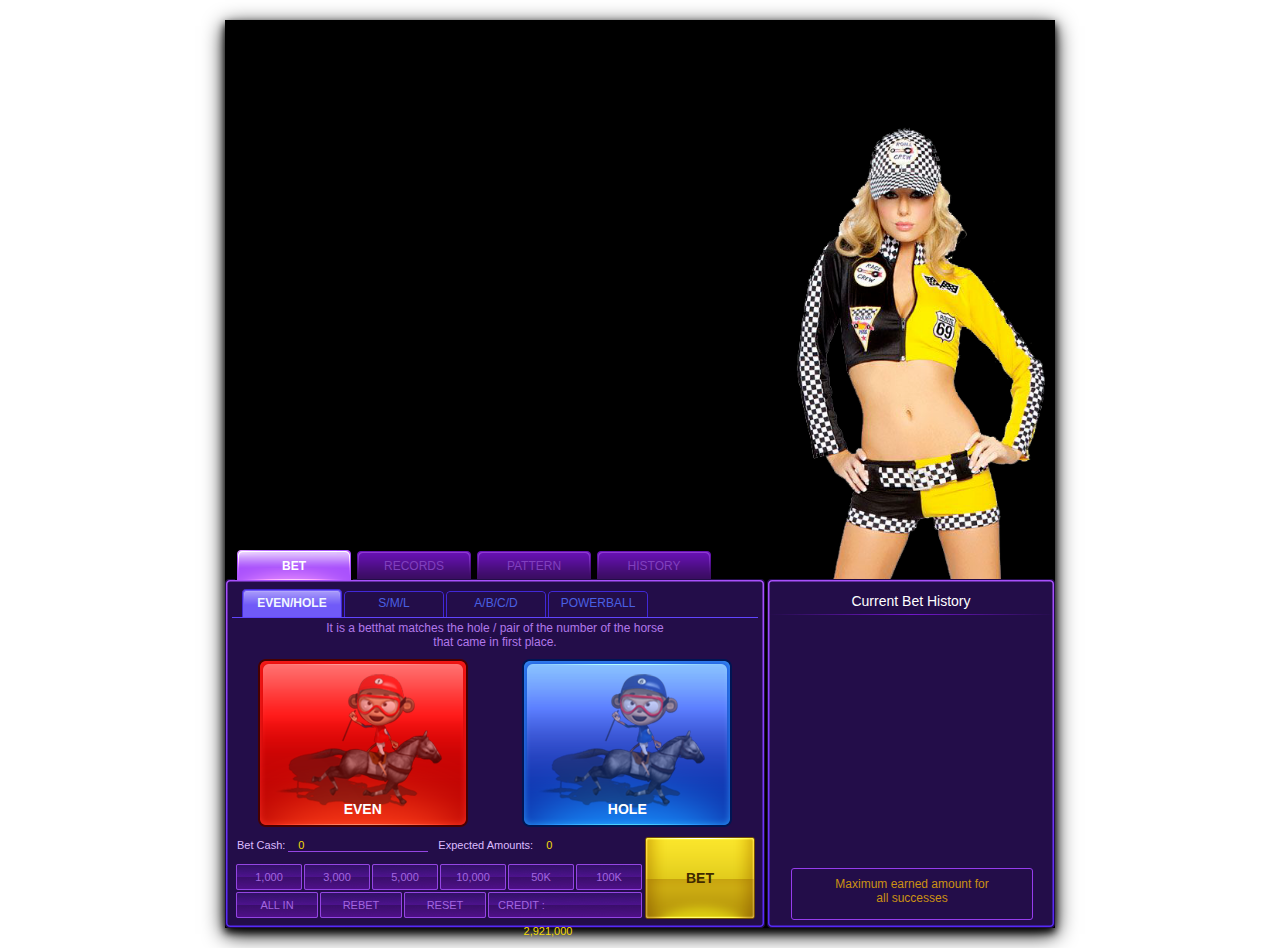
<file: index_.html>
<!DOCTYPE html>
<html lang="en">
<head>
    <meta charset="utf-8" />
    <title>MonkeyRace</title>

    <script src="libs/socket.io.min.js"></script>
    <script src="https://code.jquery.com/jquery-3.1.1.js"></script>
    <script src="libs/phaser.min.js"></script>
    <!--<script src="dodge.js"></script>-->
    <!--<script src="game.js"></script>-->

    <script type="text/javascript" src="js/common.js"></script>
    <!--[if lt IE 9]>
    <script src="js/html5shiv.js"></script>
    <script src="js/respond.js"></script>
    <![endif]-->

<link rel="stylesheet" href="styles/default_mod__.css" type="text/css" />
	<style>
		/* Current Bet History animation */
		.fade li {
			transition: all 0.4s ease-out;
			opacity: 0;
			height: 2em;
		}
		.fade li.show {
			opacity: 1;
		}
		.slide-fade li {
			transition: all 0.4s ease-out;
			opacity: 0;
		}
		.slide-fade li.show {
			opacity: 1;
		}
		.swing {
			perspective: 100px;
		}
		.swing li {
			opacity: 0;
			transform: rotateX(-90deg);
			transition: all 0.5s cubic-bezier(.36,-0.64,.34,1.76);
		}

		.swing li.show {
			opacity: 1;
			transform: none;
			transition: all 0.5s cubic-bezier(.36,-0.64,.34,1.76);
		}
		.disabled {
			pointer-events:none; //This makes it not clickable
		opacity:0.6;         //This grays it out to look disabled
		}
		.fade-in {
			opacity: 1;
			animation-name: fadeInOpacity;
			animation-iteration-count: 1;
			animation-timing-function: ease-in;
			animation-duration: 1s;
		}
		@keyframes fadeInOpacity {
			0% {
				opacity: 0;
			}
			100% {
				opacity: 1;
			}
		}
	</style>
</head>
<body>
<div id="wrap">
    <div id="gamebox">
        <div id="beauty"></div>
        <div id="content"></div>
        <!-- #board -->
        <div id="board">

            <!-- .tabContainer  상단 텝 메뉴 시작(공통) -->
            <div class="tabContainer">
                <ul class="tabs_nav" id="tab">
                    <li class="on"><a href="#none;" rel="tab1">BET</a></li>
                    <li><a href="#none;" rel="tab2">RECORDS</a></li>
                    <li><a href="#none;" rel="tab3">PATTERN</a></li>
                    <li><a href="#none;" rel="tab4">HISTORY</a></li>
                </ul>
            </div>
            <!-- /.tabContainer  상단 텝 메뉴 끝 -->

            <!-- .bettingControl -->
            <div class="bettingControl tab_con">

                <!-- .betControl_win 내용 시작 -->
                <div class="betControl_win tab_content" id="tab1">
                    <!-- 서브 텝 시작(공통) -->
                    <ul class="subtabs_nav" id="subtab">
                        <li class="on" id="betTab1"><a href="#none;" rel="subtab1">EVEN&#47;HOLE</a></li>
                        <li id="betTab2"><a href="#none;" rel="subtab2">S&#47;M&#47;L</a></li>
                        <li id="betTab3"><a href="#none;" rel="subtab3">A&#47;B&#47;C&#47;D</a></li>
                        <li id="betTab4"><a href="#none;" rel="subtab4">POWERBALL</a></li>
                    </ul>
                    <!-- 서브 텝 끝 -->
                    <!-- 서브 내용 시작 -->
                    <div class="subtab_con">
                        <!-- .컨텐트01 -->
                        <div class="subtab_content fade-in" id="subtab1">
                            <span class="eh_tit">It is a betthat matches the hole &#47; pair of the number of the horse<br />that came in first place.</span>
                            <ul class="eh_choice02">
                                <li>
                                    <a href="#" class="img_evenClick" data-val="even"><span class="txt_tit">EVEN</span></a>
                                    <span class="even_checkd"><img src="styles/_img/icon_circle_img.png" alt="" style="display:none;" /></span></a>
                                </li>
                                <li>
                                    <a href="#" class="img_holeClick" data-val="hole"><span class="txt_tit">HOLE</span></a>
                                    <span class="hole_checkd"><img src="styles/_img/icon_circle_img.png" alt="" style="display:none;" /></span></a>
                                </li>
                            </ul>
                            <div class="bettingchips_area">
                                <div class="betCash_area">
                                    <span class="bet_cash_txt">Bet Cash: <em><input type="text" name="" value="" placeholder="0"></em></span>
                                    <span class="expected_txt">Expected Amounts: <em><input type="text" name="" value="" placeholder="0"></em></span>
                                </div>
                                <ul class="bettingchips_ul">
                                    <li class="first"><a href="#">1,000</a></li>
                                    <li><a href="#">3,000</a></li>
                                    <li><a href="#">5,000</a></li>
                                    <li><a href="#">10,000</a></li>
                                    <li><a href="#">50K</a></li>
                                    <li><a href="#">100K</a></li>
                                    <li><a href="#" class="btn_allin">ALL IN</a></li>
                                    <li><a href="#" class="btn_rebet">REBET</a></li>
                                    <li><a href="#" class="btn_reset">RESET</a></li>
                                    <li><span class="credit_txt">CREDIT : <em class="credit_price">2,921,000</em></span></li>
                                </ul>
                                <a href="#none;" class="btn_bet" data-val="0">BET</a>
                            </div>
                        </div>
                        <!-- /.컨텐트01 -->
                        <!-- .컨텐트02 -->
                        <div class="subtab_content fade-in" id="subtab2">
                            <span class="eh_tit">It is a betthat matches the hole &#47; pair of the number of the horse<br />that came in first place.</span>
                            <ul class="eh_choice03">
                                <li>
                                    <a href="#" class="imgClick_red" data-val="s"></a>
                                    <span class="checkd_red"><img src="styles/_img/icon_circle_img_middle.png" alt="" style="display:none;" /></span></a>
                                </li>
                                <li>
                                    <a href="#" class="imgClick_green" data-val="m"></a>
                                    <span class="checkd_green"><img src="styles/_img/icon_circle_img_middle.png" alt="" style="display:none;" /></span></a>
                                </li>
                                <li>
                                    <a href="#" class="imgClick_purple" data-val="l"></a>
                                    <span class="checkd_purple"><img src="styles/_img/icon_circle_img_middle.png" alt="" style="display:none;" /></span></a>
                                </li>
                            </ul>
                            <div class="bettingchips_area">
                                <div class="betCash_area">
                                    <span class="bet_cash_txt">Bet Cash: <em><input type="text" name="" value="" placeholder="0"></em></span>
                                    <span class="expected_txt">Expected Amounts: <em><input type="text" name="" value="" placeholder="0"></em></span>
                                </div>
                                <ul class="bettingchips_ul">
                                    <li class="first"><a href="#" class="on">1,000</a></li>
                                    <li><a href="#">3,000</a></li>
                                    <li><a href="#">5,000</a></li>
                                    <li><a href="#">10,000</a></li>
                                    <li><a href="#">50K</a></li>
                                    <li><a href="#">100K</a></li>
                                    <li><a href="#" class="btn_allin">ALL IN</a></li>
                                    <li><a href="#" class="btn_rebet">REBET</a></li>
                                    <li><a href="#" class="btn_reset">RESET</a></li>
                                    <li><span class="credit_txt">CREDIT : <em class="credit_price">2,921,000</em></span></li>
                                </ul>
                                <a href="#none;" class="btn_bet" data-val="1">BET</a>
                            </div>
                        </div>
                        <!-- /.컨텐트02 -->
                        <!-- .컨텐트03 -->
                        <div class="subtab_content fade-in" id="subtab3">
                            <span class="eh_tit">It is a betthat matches the hole &#47; pair of the number of the horse<br />that came in first place.</span>
                            <ul class="eh_choice04">
                                <li>
                                    <a href="#" class="imgClick_red" data-val="a"></a>
                                    <span class="checkd_red"><img src="styles/_img/icon_circle_img_small.png" alt="" style="display:none;" /></span></a>
                                </li>
                                <li>
                                    <a href="#" class="imgClick_yellow" data-val="b"></a>
                                    <span class="checkd_yellow"><img src="styles/_img/icon_circle_img_small.png" alt="" style="display:none;" /></span></a>
                                </li>
                                <li>
                                    <a href="#" class="imgClick_green" data-val="c"></a>
                                    <span class="checkd_green"><img src="styles/_img/icon_circle_img_small.png" alt="" style="display:none;" /></span></a>
                                </li>
                                <li>
                                    <a href="#" class="imgClick_purple" data-val="d"></a>
                                    <span class="checkd_purple"><img src="styles/_img/icon_circle_img_small.png" alt="" style="display:none;" /></span></a>
                                </li>
                            </ul>
                            <div class="bettingchips_area">
                                <div class="betCash_area">
                                    <span class="bet_cash_txt">Bet Cash: <em><input type="text" name="" value="" placeholder="0"></em></span>
                                    <span class="expected_txt">Expected Amounts: <em><input type="text" name="" value="" placeholder="0"></em></span>
                                </div>
                                <ul class="bettingchips_ul">
                                    <li class="first"><a href="#">1,000</a></li>
                                    <li><a href="#">3,000</a></li>
                                    <li><a href="#">5,000</a></li>
                                    <li><a href="#">10,000</a></li>
                                    <li><a href="#">50K</a></li>
                                    <li><a href="#">100K</a></li>
                                    <li><a href="#" class="btn_allin on">ALL IN</a></li>
                                    <li><a href="#" class="btn_rebet">REBET</a></li>
                                    <li><a href="#" class="btn_reset">RESET</a></li>
                                    <li><span class="credit_txt">CREDIT : <em class="credit_price">2,921,000</em></span></li>
                                </ul>
                                <a href="#none;" class="btn_bet" data-val="2">BET</a>
                            </div>
                        </div>
                        <!-- /.컨텐트03 -->
                        <!-- .컨텐트04 -->
                        <div class="subtab_content fade-in" id="subtab4">
                            <span class="eh_tit">It is a betthat matches the hole &#47; pair of the number of the horse<br />that came in first place.</span>
                            <ul class="eh_choice05">
                                <li>
                                    <a href="#" class="imgClick_red" data-val="a"></a>
                                    <span class="checkd_red"><img src="styles/_img/icon_circle_img_small.png" alt="" style="display:none;" /></span></a>
                                </li>
                                <li>
                                    <a href="#" class="imgClick_yellow" data-val="b"></a>
                                    <span class="checkd_yellow"><img src="styles/_img/icon_circle_img_small.png" alt="" style="display:none;" /></span></a>
                                </li>
                                <li>
                                    <a href="#" class="imgClick_green" data-val="c"></a>
                                    <span class="checkd_green"><img src="styles/_img/icon_circle_img_small.png" alt="" style="display:none;" /></span></a>
                                </li>
                                <li>
                                    <a href="#" class="imgClick_purple" data-val="d"></a>
                                    <span class="checkd_purple"><img src="styles/_img/icon_circle_img_small.png" alt="" style="display:none;" /></span></a>
                                </li>
                            </ul>
                            <div class="bettingchips_area">
                                <div class="betCash_area">
                                    <span class="bet_cash_txt">Bet Cash: <em><input type="text" name="" value="" placeholder="0"></em></span>
                                    <span class="expected_txt">Expected Amounts: <em><input type="text" name="" value="" placeholder="0"></em></span>
                                </div>
                                <ul class="bettingchips_ul">
                                    <li class="first"><a href="#">1,000</a></li>
                                    <li><a href="#">3,000</a></li>
                                    <li><a href="#">5,000</a></li>
                                    <li><a href="#">10,000</a></li>
                                    <li><a href="#">50K</a></li>
                                    <li><a href="#">100K</a></li>
                                    <li><a href="#" class="btn_allin on">ALL IN</a></li>
                                    <li><a href="#" class="btn_rebet">REBET</a></li>
                                    <li><a href="#" class="btn_reset">RESET</a></li>
                                    <li><span class="credit_txt">CREDIT : <em class="credit_price">2,921,000</em></span></li>
                                </ul>
                                <a href="#none;" class="btn_bet" data-val="3">BET</a>
                            </div>
                        </div>
                        <!-- /.컨텐트04 -->
                    </div>
                    <!-- 서브 내용 끝 -->
                    <!-- .betHistory -->
                    <div class="betHistory">
                        <span class="head_tit">Current Bet History</span>
                        <ul class="bh_list_area">

                        </ul>
                        <span class="head_desc">Maximum earned amount for<br />all successes</span>
                    </div>
                    <!-- /.betHistory -->
                </div>
                <!-- .betControl_win 내용 끝 -->

                <!-- .recordsControl_win -->
                <div class="recordsControl_win tab_content" id="tab2">
                    <div class="rec_table-area">
                        <ul class="rec_nav">
                            <li><span>GAME No.</span></li>
                            <li><span>TIME</span></li>
                            <li><span>BETAMOUNT</span></li>
                            <li><span>WINAMOUNT</span></li>
                        </ul>
                        <ul class="rec_table_list">
                            <li>
                                <a href="#">
                                    <span class="date_txt">2017&#47;04&#47;19-1205</span>
                                    <span class="time_txt">2017&#47;04&#47;19 08:00</span>
                                    <span class="betting_txt">10,000</span>
                                    <span class="win_txt">0</span>
                                </a>
                            </li>
                            <li class="on">
                                <a href="#">
                                    <span class="date_txt">2017&#47;04&#47;19-1205</span>
                                    <span class="time_txt">2017&#47;04&#47;19 08:00</span>
                                    <span class="betting_txt">10,000</span>
                                    <span class="win_txt">0</span>
                                </a>
                            </li>
                            <li>
                                <a href="#">
                                    <span class="date_txt">2017&#47;04&#47;19-1205</span>
                                    <span class="time_txt">2017&#47;04&#47;19 08:00</span>
                                    <span class="betting_txt">10,000</span>
                                    <span class="win_txt">0</span>
                                </a>
                            </li>
                            <li>
                                <a href="#">
                                    <span class="date_txt">2017&#47;04&#47;19-1205</span>
                                    <span class="time_txt">2017&#47;04&#47;19 08:00</span>
                                    <span class="betting_txt">10,000</span>
                                    <span class="win_txt">0</span>
                                </a>
                            </li>
                            <li>
                                <a href="#">
                                    <span class="date_txt">2017&#47;04&#47;19-1205</span>
                                    <span class="time_txt">2017&#47;04&#47;19 08:00</span>
                                    <span class="betting_txt">10,000</span>
                                    <span class="win_txt">0</span>
                                </a>
                            </li>
                            <li>
                                <a href="#">
                                    <span class="date_txt">2017&#47;04&#47;19-1205</span>
                                    <span class="time_txt">2017&#47;04&#47;19 08:00</span>
                                    <span class="betting_txt">10,000</span>
                                    <span class="win_txt">0</span>
                                </a>
                            </li>
                        </ul>
                        <div class="paging_group">
                            <a href="javascript:;" class="on">1</a>
                            <a href="javascript:;">2</a>
                            <a href="javascript:;">3</a>
                        </div>
                    </div>
                    <div class="betting_detall_area">
                        <span class="tit">Betting Detall</span>
                        <ul class="bd_head">
                            <li>TYPE</li>
                            <li>DETAIL</li>
                            <li>RATE</li>
                            <li>BETAMOUNT</li>
                            <li>WINAMOUNT</li>
                        </ul>
                        <ul class="bd_table">
                            <li>
                                <span class="type_txt">A&#47;B&#47;C&#47;D</span>
                                <span class="detail_txt">1,3,5,7</span>
                                <span class="rate_txt">-</span>
                                <span class="bet_txt">10,000</span>
                                <span class="win_txt">19,500</span>
                            </li>
                            <li>
                                <span class="type_txt">A&#47;B&#47;C&#47;D</span>
                                <span class="detail_txt">1,3,5,7</span>
                                <span class="rate_txt">-</span>
                                <span class="bet_txt">10,000</span>
                                <span class="win_txt">19,500</span>
                            </li>
                            <li>
                                <span class="type_txt">A&#47;B&#47;C&#47;D</span>
                                <span class="detail_txt">1,3,5,7</span>
                                <span class="rate_txt">-</span>
                                <span class="bet_txt">10,000</span>
                                <span class="win_txt">19,500</span>
                            </li>
                            <li>
                                <span class="type_txt">A&#47;B&#47;C&#47;D</span>
                                <span class="detail_txt">1,3,5,7</span>
                                <span class="rate_txt">-</span>
                                <span class="bet_txt">10,000</span>
                                <span class="win_txt">19,500</span>
                            </li>
                            <li>
                                <span class="type_txt">A&#47;B&#47;C&#47;D</span>
                                <span class="detail_txt">1,3,5,7</span>
                                <span class="rate_txt">-</span>
                                <span class="bet_txt">10,000</span>
                                <span class="win_txt">19,500</span>
                            </li>
                            <li>
                                <span class="type_txt">A&#47;B&#47;C&#47;D</span>
                                <span class="detail_txt">1,3,5,7</span>
                                <span class="rate_txt">-</span>
                                <span class="bet_txt">10,000</span>
                                <span class="win_txt">19,500</span>
                            </li>
                            <li>
                                <span class="total_txt">TOTAL</span>
                                <span class="detail_txt">-</span>
                                <span class="rate_txt">-</span>
                                <span class="totalBet_txt">210,000</span>
                                <span class="totalwin_txt">34,500</span>
                            </li>
                        </ul>
                    </div>
                </div>
                <!-- /.recordsControl_win -->

                <!-- .patternControl_win -->
                <div class="patternControl_win tab_content" id="tab3">
                    <!-- 서브 텝 시작(공통) -->
                    <ul class="spattern_nav" id="patterntab">
                        <li class="on"><a href="#none;" rel="patterntab1">EVEN&#47;HOLE</a></li>
                        <li><a href="#none;" rel="patterntab2">EVEN&#47;HOLE</a></li>
                        <li><a href="#none;" rel="patterntab3">EVEN&#47;HOLE</a></li>
                        <li><a href="#none;" rel="patterntab4">EVEN&#47;HOLE</a></li>
                    </ul>
                    <!-- 서브 텝 끝 -->
                    <!-- 서브 내용 시작 -->
                    <div class="subtab_con">
                        <!-- .컨텐트01 -->
                        <div class="patterntab_content" id="patterntab1">
                            <ul class="pattern_header">
                                <li><i class="circle_red"></i> <span class="percent_txt">55 [55%] 7 straight</span></li>
                                <li><i class="circle_blue"></i> <span class="percent_txt">45 [45%] 8 straight</span></li>
                            </ul>
                            <div class="patterngrid">
                                <div class="innerTable_data">
                                    <dl class="first_a">
                                        <dt>A</dt>
                                        <dd><i class="circle_red"></i></dd>
                                        <dd><i class="circle_blue"></i></dd>
                                        <dd><i class="circle_green"></i></dd>
                                        <dd><i class="circle_purple"></i></dd>
                                        <dd><i class="circle_yellow"></i></dd>
                                        <dd><i class="circle_red"></i></dd>
                                        <dd><i class="circle_red"></i></dd>
                                        <dd><i class="circle_red"></i></dd>
                                    </dl>
                                    <dl class="first_a">
                                        <dt>A</dt>
                                        <dd><i class="circle_red"></i></dd>
                                        <dd><i class="circle_blue"></i></dd>
                                        <dd><i class="circle_green"></i></dd>
                                        <dd><i class="circle_purple"></i></dd>
                                        <dd><i class="circle_yellow"></i></dd>
                                        <dd><i class="circle_red"></i></dd>
                                        <dd><i class="circle_red"></i></dd>
                                        <dd><i class="circle_red"></i></dd>
                                    </dl>
                                    <dl class="first_b">
                                        <dt>B</dt>
                                        <dd><i class="circle_blue"></i></dd>
                                        <dd><i class="circle_blue"></i></dd>
                                        <dd></dd>
                                        <dd></dd>
                                        <dd></dd>
                                        <dd></dd>
                                        <dd></dd>
                                        <dd></dd>
                                    </dl>
                                    <dl class="first_a">
                                        <dt>A</dt>
                                        <dd><i class="circle_red"></i></dd>
                                        <dd><i class="circle_blue"></i></dd>
                                        <dd><i class="circle_green"></i></dd>
                                        <dd><i class="circle_purple"></i></dd>
                                        <dd><i class="circle_yellow"></i></dd>
                                        <dd><i class="circle_red"></i></dd>
                                        <dd><i class="circle_red"></i></dd>
                                        <dd><i class="circle_red"></i></dd>
                                    </dl>
                                    <dl class="first_b">
                                        <dt>B</dt>
                                        <dd><i class="circle_blue"></i></dd>
                                        <dd><i class="circle_blue"></i></dd>
                                        <dd></dd>
                                        <dd></dd>
                                        <dd></dd>
                                        <dd></dd>
                                        <dd></dd>
                                        <dd></dd>
                                    </dl>
                                    <dl class="first_a">
                                        <dt>A</dt>
                                        <dd><i class="circle_red"></i></dd>
                                        <dd><i class="circle_blue"></i></dd>
                                        <dd><i class="circle_green"></i></dd>
                                        <dd><i class="circle_purple"></i></dd>
                                        <dd><i class="circle_yellow"></i></dd>
                                        <dd><i class="circle_red"></i></dd>
                                        <dd><i class="circle_red"></i></dd>
                                        <dd><i class="circle_red"></i></dd>
                                    </dl>
                                    <dl class="first_b">
                                        <dt>B</dt>
                                        <dd><i class="circle_blue"></i></dd>
                                        <dd><i class="circle_blue"></i></dd>
                                        <dd></dd>
                                        <dd></dd>
                                        <dd></dd>
                                        <dd></dd>
                                        <dd></dd>
                                        <dd></dd>
                                    </dl>
                                    <dl class="first_a">
                                        <dt>A</dt>
                                        <dd><i class="circle_red"></i></dd>
                                        <dd><i class="circle_blue"></i></dd>
                                        <dd><i class="circle_green"></i></dd>
                                        <dd><i class="circle_purple"></i></dd>
                                        <dd><i class="circle_yellow"></i></dd>
                                        <dd><i class="circle_red"></i></dd>
                                        <dd><i class="circle_red"></i></dd>
                                        <dd><i class="circle_red"></i></dd>
                                    </dl>
                                    <dl class="first_b">
                                        <dt>B</dt>
                                        <dd><i class="circle_blue"></i></dd>
                                        <dd><i class="circle_blue"></i></dd>
                                        <dd></dd>
                                        <dd></dd>
                                        <dd></dd>
                                        <dd></dd>
                                        <dd></dd>
                                        <dd></dd>
                                    </dl>
                                    <dl class="first_a">
                                        <dt>A</dt>
                                        <dd><i class="circle_red"></i></dd>
                                        <dd><i class="circle_blue"></i></dd>
                                        <dd><i class="circle_green"></i></dd>
                                        <dd><i class="circle_purple"></i></dd>
                                        <dd><i class="circle_yellow"></i></dd>
                                        <dd><i class="circle_red"></i></dd>
                                        <dd><i class="circle_red"></i></dd>
                                        <dd><i class="circle_red"></i></dd>
                                    </dl>
                                    <dl class="first_b">
                                        <dt>B</dt>
                                        <dd><i class="circle_blue"></i></dd>
                                        <dd><i class="circle_blue"></i></dd>
                                        <dd></dd>
                                        <dd></dd>
                                        <dd></dd>
                                        <dd></dd>
                                        <dd></dd>
                                        <dd></dd>
                                    </dl>
                                    <dl class="first_a">
                                        <dt>A</dt>
                                        <dd><i class="circle_red"></i></dd>
                                        <dd><i class="circle_blue"></i></dd>
                                        <dd><i class="circle_green"></i></dd>
                                        <dd><i class="circle_purple"></i></dd>
                                        <dd><i class="circle_yellow"></i></dd>
                                        <dd><i class="circle_red"></i></dd>
                                        <dd><i class="circle_red"></i></dd>
                                        <dd><i class="circle_red"></i></dd>
                                    </dl>
                                    <dl class="first_b">
                                        <dt>B</dt>
                                        <dd><i class="circle_blue"></i></dd>
                                        <dd><i class="circle_blue"></i></dd>
                                        <dd></dd>
                                        <dd></dd>
                                        <dd></dd>
                                        <dd></dd>
                                        <dd></dd>
                                        <dd></dd>
                                    </dl>
                                    <dl class="first_a">
                                        <dt>A</dt>
                                        <dd><i class="circle_red"></i></dd>
                                        <dd><i class="circle_blue"></i></dd>
                                        <dd><i class="circle_green"></i></dd>
                                        <dd><i class="circle_purple"></i></dd>
                                        <dd><i class="circle_yellow"></i></dd>
                                        <dd><i class="circle_red"></i></dd>
                                        <dd><i class="circle_red"></i></dd>
                                        <dd><i class="circle_red"></i></dd>
                                    </dl>
                                    <dl class="first_b">
                                        <dt>B</dt>
                                        <dd><i class="circle_blue"></i></dd>
                                        <dd><i class="circle_blue"></i></dd>
                                        <dd></dd>
                                        <dd></dd>
                                        <dd></dd>
                                        <dd></dd>
                                        <dd></dd>
                                        <dd></dd>
                                    </dl>
                                    <dl class="first_a">
                                        <dt>A</dt>
                                        <dd><i class="circle_red"></i></dd>
                                        <dd><i class="circle_blue"></i></dd>
                                        <dd><i class="circle_green"></i></dd>
                                        <dd><i class="circle_purple"></i></dd>
                                        <dd><i class="circle_yellow"></i></dd>
                                        <dd><i class="circle_red"></i></dd>
                                        <dd><i class="circle_red"></i></dd>
                                        <dd><i class="circle_red"></i></dd>
                                    </dl>
                                    <dl class="first_b">
                                        <dt>B</dt>
                                        <dd><i class="circle_blue"></i></dd>
                                        <dd><i class="circle_blue"></i></dd>
                                        <dd></dd>
                                        <dd></dd>
                                        <dd></dd>
                                        <dd></dd>
                                        <dd></dd>
                                        <dd></dd>
                                    </dl>
                                    <dl class="first_a">
                                        <dt>A</dt>
                                        <dd><i class="circle_red"></i></dd>
                                        <dd><i class="circle_blue"></i></dd>
                                        <dd><i class="circle_green"></i></dd>
                                        <dd><i class="circle_purple"></i></dd>
                                        <dd><i class="circle_yellow"></i></dd>
                                        <dd><i class="circle_red"></i></dd>
                                        <dd><i class="circle_red"></i></dd>
                                        <dd><i class="circle_red"></i></dd>
                                    </dl>
                                    <dl class="first_b">
                                        <dt>B</dt>
                                        <dd><i class="circle_blue"></i></dd>
                                        <dd><i class="circle_blue"></i></dd>
                                        <dd></dd>
                                        <dd></dd>
                                        <dd></dd>
                                        <dd></dd>
                                        <dd></dd>
                                        <dd></dd>
                                    </dl>
                                    <dl class="first_a">
                                        <dt>A</dt>
                                        <dd><i class="circle_red"></i></dd>
                                        <dd><i class="circle_blue"></i></dd>
                                        <dd><i class="circle_green"></i></dd>
                                        <dd><i class="circle_purple"></i></dd>
                                        <dd><i class="circle_yellow"></i></dd>
                                        <dd><i class="circle_red"></i></dd>
                                        <dd><i class="circle_red"></i></dd>
                                        <dd><i class="circle_red"></i></dd>
                                    </dl>
                                    <dl class="first_b">
                                        <dt>B</dt>
                                        <dd><i class="circle_blue"></i></dd>
                                        <dd><i class="circle_blue"></i></dd>
                                        <dd></dd>
                                        <dd></dd>
                                        <dd></dd>
                                        <dd></dd>
                                        <dd></dd>
                                        <dd></dd>
                                    </dl>
                                    <dl class="first_a">
                                        <dt>A</dt>
                                        <dd><i class="circle_red"></i></dd>
                                        <dd><i class="circle_blue"></i></dd>
                                        <dd><i class="circle_green"></i></dd>
                                        <dd><i class="circle_purple"></i></dd>
                                        <dd><i class="circle_yellow"></i></dd>
                                        <dd><i class="circle_red"></i></dd>
                                        <dd><i class="circle_red"></i></dd>
                                        <dd><i class="circle_red"></i></dd>
                                    </dl>
                                    <dl class="first_b">
                                        <dt>B</dt>
                                        <dd><i class="circle_blue"></i></dd>
                                        <dd><i class="circle_blue"></i></dd>
                                        <dd></dd>
                                        <dd></dd>
                                        <dd></dd>
                                        <dd></dd>
                                        <dd></dd>
                                        <dd></dd>
                                    </dl>
                                    <dl class="first_a">
                                        <dt>A</dt>
                                        <dd><i class="circle_red"></i></dd>
                                        <dd><i class="circle_blue"></i></dd>
                                        <dd><i class="circle_green"></i></dd>
                                        <dd><i class="circle_purple"></i></dd>
                                        <dd><i class="circle_yellow"></i></dd>
                                        <dd><i class="circle_red"></i></dd>
                                        <dd><i class="circle_red"></i></dd>
                                        <dd><i class="circle_red"></i></dd>
                                    </dl>
                                    <dl class="first_b">
                                        <dt>B</dt>
                                        <dd><i class="circle_blue"></i></dd>
                                        <dd><i class="circle_blue"></i></dd>
                                        <dd></dd>
                                        <dd></dd>
                                        <dd></dd>
                                        <dd></dd>
                                        <dd></dd>
                                        <dd></dd>
                                    </dl>
                                    <dl class="first_a">
                                        <dt>A</dt>
                                        <dd><i class="circle_red"></i></dd>
                                        <dd><i class="circle_blue"></i></dd>
                                        <dd><i class="circle_green"></i></dd>
                                        <dd><i class="circle_purple"></i></dd>
                                        <dd><i class="circle_yellow"></i></dd>
                                        <dd><i class="circle_red"></i></dd>
                                        <dd><i class="circle_red"></i></dd>
                                        <dd><i class="circle_red"></i></dd>
                                    </dl>
                                    <dl class="first_b">
                                        <dt>B</dt>
                                        <dd><i class="circle_blue"></i></dd>
                                        <dd><i class="circle_blue"></i></dd>
                                        <dd></dd>
                                        <dd></dd>
                                        <dd></dd>
                                        <dd></dd>
                                        <dd></dd>
                                        <dd></dd>
                                    </dl>
                                    <dl class="first_a">
                                        <dt>A</dt>
                                        <dd><i class="circle_red"></i></dd>
                                        <dd></dd>
                                        <dd></dd>
                                        <dd></dd>
                                        <dd></dd>
                                        <dd></dd>
                                        <dd></dd>
                                        <dd></dd>
                                    </dl>
                                    <dl class="first_b">
                                        <dt>B</dt>
                                        <dd><i class="circle_blue"></i></dd>
                                        <dd></dd>
                                        <dd></dd>
                                        <dd></dd>
                                        <dd></dd>
                                        <dd></dd>
                                        <dd></dd>
                                        <dd></dd>
                                    </dl>
                                    <dl class="row_count">
                                        <dd>1</dd>
                                        <dd>1</dd>
                                        <dd>1</dd>
                                        <dd>1</dd>
                                        <dd>1</dd>
                                        <dd>1</dd>
                                        <dd>1</dd>
                                        <dd>1</dd>
                                        <dd>1</dd>
                                        <dd>1</dd>
                                        <dd>1</dd>
                                        <dd>1</dd>
                                        <dd>1</dd>
                                        <dd>1</dd>
                                        <dd>1</dd>
                                        <dd>1</dd>
                                        <dd>1</dd>
                                        <dd>1</dd>
                                        <dd>1</dd>
                                        <dd>1</dd>
                                        <dd>1</dd>
                                        <dd>1</dd>
                                        <dd>1</dd>
                                        <dd>1</dd>
                                        <dd>1</dd>
                                        <dd>1</dd>
                                        <dd>1</dd>
                                        <dd>1</dd>
                                        <dd>1</dd>
                                    </dl>
                                    <dl class="row_order">
                                        <dd>2</dd>
                                        <dd>2</dd>
                                        <dd>2</dd>
                                        <dd>2</dd>
                                        <dd>2</dd>
                                        <dd>2</dd>
                                        <dd>2</dd>
                                        <dd>2</dd>
                                        <dd>2</dd>
                                        <dd>2</dd>
                                        <dd>2</dd>
                                        <dd>2</dd>
                                        <dd>2</dd>
                                        <dd>2</dd>
                                        <dd>2</dd>
                                        <dd>2</dd>
                                        <dd>2</dd>
                                        <dd>2</dd>
                                        <dd>2</dd>
                                        <dd>2</dd>
                                        <dd>2</dd>
                                        <dd>2</dd>
                                        <dd>2</dd>
                                        <dd>2</dd>
                                        <dd>2</dd>
                                        <dd>2</dd>
                                        <dd>2</dd>
                                        <dd>2</dd>
                                        <dd>2</dd>
                                    </dl>
                                </div>
                            </div>
                        </div>
                        <!-- /.컨텐트01 -->
                        <!-- .컨텐트02 -->
                        <div class="patterntab_content" id="patterntab2">
                            <ul class="pattern_header">
                                <li><i class="circle_red"></i> <span class="percent_txt">55 [55%] 7 straight</span></li>
                                <li><i class="circle_blue"></i> <span class="percent_txt">45 [45%] 8 straight</span></li>
                                <li><i class="circle_green"></i> <span class="percent_txt">45 [45%] 8 straight</span></li>
                            </ul>
                            <div class="patterngrid">
                                <div class="innerTable_data">
                                    <dl class="first_a">
                                        <dt>A</dt>
                                        <dd><i class="circle_red"></i></dd>
                                        <dd><i class="circle_blue"></i></dd>
                                        <dd><i class="circle_green"></i></dd>
                                        <dd><i class="circle_purple"></i></dd>
                                        <dd><i class="circle_yellow"></i></dd>
                                        <dd><i class="circle_red"></i></dd>
                                        <dd><i class="circle_red"></i></dd>
                                        <dd><i class="circle_red"></i></dd>
                                    </dl>
                                    <dl class="first_a">
                                        <dt>A</dt>
                                        <dd><i class="circle_red"></i></dd>
                                        <dd><i class="circle_blue"></i></dd>
                                        <dd><i class="circle_green"></i></dd>
                                        <dd><i class="circle_purple"></i></dd>
                                        <dd><i class="circle_yellow"></i></dd>
                                        <dd><i class="circle_red"></i></dd>
                                        <dd><i class="circle_red"></i></dd>
                                        <dd><i class="circle_red"></i></dd>
                                    </dl>
                                    <dl class="first_b">
                                        <dt>B</dt>
                                        <dd><i class="circle_blue"></i></dd>
                                        <dd><i class="circle_blue"></i></dd>
                                        <dd></dd>
                                        <dd></dd>
                                        <dd></dd>
                                        <dd></dd>
                                        <dd></dd>
                                        <dd></dd>
                                    </dl>
                                    <dl class="first_a">
                                        <dt>A</dt>
                                        <dd><i class="circle_red"></i></dd>
                                        <dd><i class="circle_blue"></i></dd>
                                        <dd><i class="circle_green"></i></dd>
                                        <dd><i class="circle_purple"></i></dd>
                                        <dd><i class="circle_yellow"></i></dd>
                                        <dd><i class="circle_red"></i></dd>
                                        <dd><i class="circle_red"></i></dd>
                                        <dd><i class="circle_red"></i></dd>
                                    </dl>
                                    <dl class="first_b">
                                        <dt>B</dt>
                                        <dd><i class="circle_blue"></i></dd>
                                        <dd><i class="circle_blue"></i></dd>
                                        <dd></dd>
                                        <dd></dd>
                                        <dd></dd>
                                        <dd></dd>
                                        <dd></dd>
                                        <dd></dd>
                                    </dl>
                                    <dl class="first_a">
                                        <dt>A</dt>
                                        <dd><i class="circle_red"></i></dd>
                                        <dd><i class="circle_blue"></i></dd>
                                        <dd><i class="circle_green"></i></dd>
                                        <dd><i class="circle_purple"></i></dd>
                                        <dd><i class="circle_yellow"></i></dd>
                                        <dd><i class="circle_red"></i></dd>
                                        <dd><i class="circle_red"></i></dd>
                                        <dd><i class="circle_red"></i></dd>
                                    </dl>
                                    <dl class="first_b">
                                        <dt>B</dt>
                                        <dd><i class="circle_blue"></i></dd>
                                        <dd><i class="circle_blue"></i></dd>
                                        <dd></dd>
                                        <dd></dd>
                                        <dd></dd>
                                        <dd></dd>
                                        <dd></dd>
                                        <dd></dd>
                                    </dl>
                                    <dl class="first_a">
                                        <dt>A</dt>
                                        <dd><i class="circle_red"></i></dd>
                                        <dd><i class="circle_blue"></i></dd>
                                        <dd><i class="circle_green"></i></dd>
                                        <dd><i class="circle_purple"></i></dd>
                                        <dd><i class="circle_yellow"></i></dd>
                                        <dd><i class="circle_red"></i></dd>
                                        <dd><i class="circle_red"></i></dd>
                                        <dd><i class="circle_red"></i></dd>
                                    </dl>
                                    <dl class="first_b">
                                        <dt>B</dt>
                                        <dd><i class="circle_blue"></i></dd>
                                        <dd><i class="circle_blue"></i></dd>
                                        <dd></dd>
                                        <dd></dd>
                                        <dd></dd>
                                        <dd></dd>
                                        <dd></dd>
                                        <dd></dd>
                                    </dl>
                                    <dl class="first_a">
                                        <dt>A</dt>
                                        <dd><i class="circle_red"></i></dd>
                                        <dd><i class="circle_blue"></i></dd>
                                        <dd><i class="circle_green"></i></dd>
                                        <dd><i class="circle_purple"></i></dd>
                                        <dd><i class="circle_yellow"></i></dd>
                                        <dd><i class="circle_red"></i></dd>
                                        <dd><i class="circle_red"></i></dd>
                                        <dd><i class="circle_red"></i></dd>
                                    </dl>
                                    <dl class="first_b">
                                        <dt>B</dt>
                                        <dd><i class="circle_blue"></i></dd>
                                        <dd><i class="circle_blue"></i></dd>
                                        <dd></dd>
                                        <dd></dd>
                                        <dd></dd>
                                        <dd></dd>
                                        <dd></dd>
                                        <dd></dd>
                                    </dl>
                                    <dl class="first_a">
                                        <dt>A</dt>
                                        <dd><i class="circle_red"></i></dd>
                                        <dd><i class="circle_blue"></i></dd>
                                        <dd><i class="circle_green"></i></dd>
                                        <dd><i class="circle_purple"></i></dd>
                                        <dd><i class="circle_yellow"></i></dd>
                                        <dd><i class="circle_red"></i></dd>
                                        <dd><i class="circle_red"></i></dd>
                                        <dd><i class="circle_red"></i></dd>
                                    </dl>
                                    <dl class="first_b">
                                        <dt>B</dt>
                                        <dd><i class="circle_blue"></i></dd>
                                        <dd><i class="circle_blue"></i></dd>
                                        <dd></dd>
                                        <dd></dd>
                                        <dd></dd>
                                        <dd></dd>
                                        <dd></dd>
                                        <dd></dd>
                                    </dl>
                                    <dl class="first_a">
                                        <dt>A</dt>
                                        <dd><i class="circle_red"></i></dd>
                                        <dd><i class="circle_blue"></i></dd>
                                        <dd><i class="circle_green"></i></dd>
                                        <dd><i class="circle_purple"></i></dd>
                                        <dd><i class="circle_yellow"></i></dd>
                                        <dd><i class="circle_red"></i></dd>
                                        <dd><i class="circle_red"></i></dd>
                                        <dd><i class="circle_red"></i></dd>
                                    </dl>
                                    <dl class="first_b">
                                        <dt>B</dt>
                                        <dd><i class="circle_blue"></i></dd>
                                        <dd><i class="circle_blue"></i></dd>
                                        <dd></dd>
                                        <dd></dd>
                                        <dd></dd>
                                        <dd></dd>
                                        <dd></dd>
                                        <dd></dd>
                                    </dl>
                                    <dl class="first_a">
                                        <dt>A</dt>
                                        <dd><i class="circle_red"></i></dd>
                                        <dd><i class="circle_blue"></i></dd>
                                        <dd><i class="circle_green"></i></dd>
                                        <dd><i class="circle_purple"></i></dd>
                                        <dd><i class="circle_yellow"></i></dd>
                                        <dd><i class="circle_red"></i></dd>
                                        <dd><i class="circle_red"></i></dd>
                                        <dd><i class="circle_red"></i></dd>
                                    </dl>
                                    <dl class="first_b">
                                        <dt>B</dt>
                                        <dd><i class="circle_blue"></i></dd>
                                        <dd><i class="circle_blue"></i></dd>
                                        <dd></dd>
                                        <dd></dd>
                                        <dd></dd>
                                        <dd></dd>
                                        <dd></dd>
                                        <dd></dd>
                                    </dl>
                                    <dl class="first_a">
                                        <dt>A</dt>
                                        <dd><i class="circle_red"></i></dd>
                                        <dd><i class="circle_blue"></i></dd>
                                        <dd><i class="circle_green"></i></dd>
                                        <dd><i class="circle_purple"></i></dd>
                                        <dd><i class="circle_yellow"></i></dd>
                                        <dd><i class="circle_red"></i></dd>
                                        <dd><i class="circle_red"></i></dd>
                                        <dd><i class="circle_red"></i></dd>
                                    </dl>
                                    <dl class="first_b">
                                        <dt>B</dt>
                                        <dd><i class="circle_blue"></i></dd>
                                        <dd><i class="circle_blue"></i></dd>
                                        <dd></dd>
                                        <dd></dd>
                                        <dd></dd>
                                        <dd></dd>
                                        <dd></dd>
                                        <dd></dd>
                                    </dl>
                                    <dl class="first_a">
                                        <dt>A</dt>
                                        <dd><i class="circle_red"></i></dd>
                                        <dd><i class="circle_blue"></i></dd>
                                        <dd><i class="circle_green"></i></dd>
                                        <dd><i class="circle_purple"></i></dd>
                                        <dd><i class="circle_yellow"></i></dd>
                                        <dd><i class="circle_red"></i></dd>
                                        <dd><i class="circle_red"></i></dd>
                                        <dd><i class="circle_red"></i></dd>
                                    </dl>
                                    <dl class="first_b">
                                        <dt>B</dt>
                                        <dd><i class="circle_blue"></i></dd>
                                        <dd><i class="circle_blue"></i></dd>
                                        <dd></dd>
                                        <dd></dd>
                                        <dd></dd>
                                        <dd></dd>
                                        <dd></dd>
                                        <dd></dd>
                                    </dl>
                                    <dl class="first_a">
                                        <dt>A</dt>
                                        <dd><i class="circle_red"></i></dd>
                                        <dd><i class="circle_blue"></i></dd>
                                        <dd><i class="circle_green"></i></dd>
                                        <dd><i class="circle_purple"></i></dd>
                                        <dd><i class="circle_yellow"></i></dd>
                                        <dd><i class="circle_red"></i></dd>
                                        <dd><i class="circle_red"></i></dd>
                                        <dd><i class="circle_red"></i></dd>
                                    </dl>
                                    <dl class="first_b">
                                        <dt>B</dt>
                                        <dd><i class="circle_blue"></i></dd>
                                        <dd><i class="circle_blue"></i></dd>
                                        <dd></dd>
                                        <dd></dd>
                                        <dd></dd>
                                        <dd></dd>
                                        <dd></dd>
                                        <dd></dd>
                                    </dl>
                                    <dl class="first_a">
                                        <dt>A</dt>
                                        <dd><i class="circle_red"></i></dd>
                                        <dd><i class="circle_blue"></i></dd>
                                        <dd><i class="circle_green"></i></dd>
                                        <dd><i class="circle_purple"></i></dd>
                                        <dd><i class="circle_yellow"></i></dd>
                                        <dd><i class="circle_red"></i></dd>
                                        <dd><i class="circle_red"></i></dd>
                                        <dd><i class="circle_red"></i></dd>
                                    </dl>
                                    <dl class="first_b">
                                        <dt>B</dt>
                                        <dd><i class="circle_blue"></i></dd>
                                        <dd><i class="circle_blue"></i></dd>
                                        <dd></dd>
                                        <dd></dd>
                                        <dd></dd>
                                        <dd></dd>
                                        <dd></dd>
                                        <dd></dd>
                                    </dl>
                                    <dl class="first_a">
                                        <dt>A</dt>
                                        <dd><i class="circle_red"></i></dd>
                                        <dd><i class="circle_blue"></i></dd>
                                        <dd><i class="circle_green"></i></dd>
                                        <dd><i class="circle_purple"></i></dd>
                                        <dd><i class="circle_yellow"></i></dd>
                                        <dd><i class="circle_red"></i></dd>
                                        <dd><i class="circle_red"></i></dd>
                                        <dd><i class="circle_red"></i></dd>
                                    </dl>
                                    <dl class="first_b">
                                        <dt>B</dt>
                                        <dd><i class="circle_blue"></i></dd>
                                        <dd><i class="circle_blue"></i></dd>
                                        <dd></dd>
                                        <dd></dd>
                                        <dd></dd>
                                        <dd></dd>
                                        <dd></dd>
                                        <dd></dd>
                                    </dl>
                                    <dl class="first_a">
                                        <dt>A</dt>
                                        <dd><i class="circle_red"></i></dd>
                                        <dd></dd>
                                        <dd></dd>
                                        <dd></dd>
                                        <dd></dd>
                                        <dd></dd>
                                        <dd></dd>
                                        <dd></dd>
                                    </dl>
                                    <dl class="first_b">
                                        <dt>B</dt>
                                        <dd><i class="circle_blue"></i></dd>
                                        <dd></dd>
                                        <dd></dd>
                                        <dd></dd>
                                        <dd></dd>
                                        <dd></dd>
                                        <dd></dd>
                                        <dd></dd>
                                    </dl>
                                    <dl class="row_count">
                                        <dd>1</dd>
                                        <dd>1</dd>
                                        <dd>1</dd>
                                        <dd>1</dd>
                                        <dd>1</dd>
                                        <dd>1</dd>
                                        <dd>1</dd>
                                        <dd>1</dd>
                                        <dd>1</dd>
                                        <dd>1</dd>
                                        <dd>1</dd>
                                        <dd>1</dd>
                                        <dd>1</dd>
                                        <dd>1</dd>
                                        <dd>1</dd>
                                        <dd>1</dd>
                                        <dd>1</dd>
                                        <dd>1</dd>
                                        <dd>1</dd>
                                        <dd>1</dd>
                                        <dd>1</dd>
                                        <dd>1</dd>
                                        <dd>1</dd>
                                        <dd>1</dd>
                                        <dd>1</dd>
                                        <dd>1</dd>
                                        <dd>1</dd>
                                        <dd>1</dd>
                                        <dd>1</dd>
                                    </dl>
                                    <dl class="row_order">
                                        <dd>2</dd>
                                        <dd>2</dd>
                                        <dd>2</dd>
                                        <dd>2</dd>
                                        <dd>2</dd>
                                        <dd>2</dd>
                                        <dd>2</dd>
                                        <dd>2</dd>
                                        <dd>2</dd>
                                        <dd>2</dd>
                                        <dd>2</dd>
                                        <dd>2</dd>
                                        <dd>2</dd>
                                        <dd>2</dd>
                                        <dd>2</dd>
                                        <dd>2</dd>
                                        <dd>2</dd>
                                        <dd>2</dd>
                                        <dd>2</dd>
                                        <dd>2</dd>
                                        <dd>2</dd>
                                        <dd>2</dd>
                                        <dd>2</dd>
                                        <dd>2</dd>
                                        <dd>2</dd>
                                        <dd>2</dd>
                                        <dd>2</dd>
                                        <dd>2</dd>
                                        <dd>2</dd>
                                    </dl>
                                </div>
                            </div>
                        </div>
                        <!-- /.컨텐트02 -->
                        <!-- .컨텐트03 -->
                        <div class="patterntab_content" id="patterntab3">
                            <ul class="pattern_header">
                                <li><i class="circle_red"></i> <span class="percent_txt">55 [55%] 7 straight</span></li>
                                <li><i class="circle_blue"></i> <span class="percent_txt">45 [45%] 8 straight</span></li>
                                <li><i class="circle_orange"></i> <span class="percent_txt">45 [45%] 8 straight</span></li>
                                <li><i class="circle_yellow"></i> <span class="percent_txt">45 [45%] 8 straight</span></li>
                            </ul>
                            <div class="patterngrid">
                                <div class="innerTable_data">
                                    <dl class="first_a">
                                        <dt>A</dt>
                                        <dd><i class="circle_red"></i></dd>
                                        <dd><i class="circle_blue"></i></dd>
                                        <dd><i class="circle_green"></i></dd>
                                        <dd><i class="circle_purple"></i></dd>
                                        <dd><i class="circle_yellow"></i></dd>
                                        <dd><i class="circle_red"></i></dd>
                                        <dd><i class="circle_red"></i></dd>
                                        <dd><i class="circle_red"></i></dd>
                                    </dl>
                                    <dl class="first_a">
                                        <dt>A</dt>
                                        <dd><i class="circle_red"></i></dd>
                                        <dd><i class="circle_blue"></i></dd>
                                        <dd><i class="circle_green"></i></dd>
                                        <dd><i class="circle_purple"></i></dd>
                                        <dd><i class="circle_yellow"></i></dd>
                                        <dd><i class="circle_red"></i></dd>
                                        <dd><i class="circle_red"></i></dd>
                                        <dd><i class="circle_red"></i></dd>
                                    </dl>
                                    <dl class="first_b">
                                        <dt>B</dt>
                                        <dd><i class="circle_blue"></i></dd>
                                        <dd><i class="circle_blue"></i></dd>
                                        <dd></dd>
                                        <dd></dd>
                                        <dd></dd>
                                        <dd></dd>
                                        <dd></dd>
                                        <dd></dd>
                                    </dl>
                                    <dl class="first_a">
                                        <dt>A</dt>
                                        <dd><i class="circle_red"></i></dd>
                                        <dd><i class="circle_blue"></i></dd>
                                        <dd><i class="circle_green"></i></dd>
                                        <dd><i class="circle_purple"></i></dd>
                                        <dd><i class="circle_yellow"></i></dd>
                                        <dd><i class="circle_red"></i></dd>
                                        <dd><i class="circle_red"></i></dd>
                                        <dd><i class="circle_red"></i></dd>
                                    </dl>
                                    <dl class="first_b">
                                        <dt>B</dt>
                                        <dd><i class="circle_blue"></i></dd>
                                        <dd><i class="circle_blue"></i></dd>
                                        <dd></dd>
                                        <dd></dd>
                                        <dd></dd>
                                        <dd></dd>
                                        <dd></dd>
                                        <dd></dd>
                                    </dl>
                                    <dl class="first_a">
                                        <dt>A</dt>
                                        <dd><i class="circle_red"></i></dd>
                                        <dd><i class="circle_blue"></i></dd>
                                        <dd><i class="circle_green"></i></dd>
                                        <dd><i class="circle_purple"></i></dd>
                                        <dd><i class="circle_yellow"></i></dd>
                                        <dd><i class="circle_red"></i></dd>
                                        <dd><i class="circle_red"></i></dd>
                                        <dd><i class="circle_red"></i></dd>
                                    </dl>
                                    <dl class="first_b">
                                        <dt>B</dt>
                                        <dd><i class="circle_blue"></i></dd>
                                        <dd><i class="circle_blue"></i></dd>
                                        <dd></dd>
                                        <dd></dd>
                                        <dd></dd>
                                        <dd></dd>
                                        <dd></dd>
                                        <dd></dd>
                                    </dl>
                                    <dl class="first_a">
                                        <dt>A</dt>
                                        <dd><i class="circle_red"></i></dd>
                                        <dd><i class="circle_blue"></i></dd>
                                        <dd><i class="circle_green"></i></dd>
                                        <dd><i class="circle_purple"></i></dd>
                                        <dd><i class="circle_yellow"></i></dd>
                                        <dd><i class="circle_red"></i></dd>
                                        <dd><i class="circle_red"></i></dd>
                                        <dd><i class="circle_red"></i></dd>
                                    </dl>
                                    <dl class="first_b">
                                        <dt>B</dt>
                                        <dd><i class="circle_blue"></i></dd>
                                        <dd><i class="circle_blue"></i></dd>
                                        <dd></dd>
                                        <dd></dd>
                                        <dd></dd>
                                        <dd></dd>
                                        <dd></dd>
                                        <dd></dd>
                                    </dl>
                                    <dl class="first_a">
                                        <dt>A</dt>
                                        <dd><i class="circle_red"></i></dd>
                                        <dd><i class="circle_blue"></i></dd>
                                        <dd><i class="circle_green"></i></dd>
                                        <dd><i class="circle_purple"></i></dd>
                                        <dd><i class="circle_yellow"></i></dd>
                                        <dd><i class="circle_red"></i></dd>
                                        <dd><i class="circle_red"></i></dd>
                                        <dd><i class="circle_red"></i></dd>
                                    </dl>
                                    <dl class="first_b">
                                        <dt>B</dt>
                                        <dd><i class="circle_blue"></i></dd>
                                        <dd><i class="circle_blue"></i></dd>
                                        <dd></dd>
                                        <dd></dd>
                                        <dd></dd>
                                        <dd></dd>
                                        <dd></dd>
                                        <dd></dd>
                                    </dl>
                                    <dl class="first_a">
                                        <dt>A</dt>
                                        <dd><i class="circle_red"></i></dd>
                                        <dd><i class="circle_blue"></i></dd>
                                        <dd><i class="circle_green"></i></dd>
                                        <dd><i class="circle_purple"></i></dd>
                                        <dd><i class="circle_yellow"></i></dd>
                                        <dd><i class="circle_red"></i></dd>
                                        <dd><i class="circle_red"></i></dd>
                                        <dd><i class="circle_red"></i></dd>
                                    </dl>
                                    <dl class="first_b">
                                        <dt>B</dt>
                                        <dd><i class="circle_blue"></i></dd>
                                        <dd><i class="circle_blue"></i></dd>
                                        <dd></dd>
                                        <dd></dd>
                                        <dd></dd>
                                        <dd></dd>
                                        <dd></dd>
                                        <dd></dd>
                                    </dl>
                                    <dl class="first_a">
                                        <dt>A</dt>
                                        <dd><i class="circle_red"></i></dd>
                                        <dd><i class="circle_blue"></i></dd>
                                        <dd><i class="circle_green"></i></dd>
                                        <dd><i class="circle_purple"></i></dd>
                                        <dd><i class="circle_yellow"></i></dd>
                                        <dd><i class="circle_red"></i></dd>
                                        <dd><i class="circle_red"></i></dd>
                                        <dd><i class="circle_red"></i></dd>
                                    </dl>
                                    <dl class="first_b">
                                        <dt>B</dt>
                                        <dd><i class="circle_blue"></i></dd>
                                        <dd><i class="circle_blue"></i></dd>
                                        <dd></dd>
                                        <dd></dd>
                                        <dd></dd>
                                        <dd></dd>
                                        <dd></dd>
                                        <dd></dd>
                                    </dl>
                                    <dl class="first_a">
                                        <dt>A</dt>
                                        <dd><i class="circle_red"></i></dd>
                                        <dd><i class="circle_blue"></i></dd>
                                        <dd><i class="circle_green"></i></dd>
                                        <dd><i class="circle_purple"></i></dd>
                                        <dd><i class="circle_yellow"></i></dd>
                                        <dd><i class="circle_red"></i></dd>
                                        <dd><i class="circle_red"></i></dd>
                                        <dd><i class="circle_red"></i></dd>
                                    </dl>
                                    <dl class="first_b">
                                        <dt>B</dt>
                                        <dd><i class="circle_blue"></i></dd>
                                        <dd><i class="circle_blue"></i></dd>
                                        <dd></dd>
                                        <dd></dd>
                                        <dd></dd>
                                        <dd></dd>
                                        <dd></dd>
                                        <dd></dd>
                                    </dl>
                                    <dl class="first_a">
                                        <dt>A</dt>
                                        <dd><i class="circle_red"></i></dd>
                                        <dd><i class="circle_blue"></i></dd>
                                        <dd><i class="circle_green"></i></dd>
                                        <dd><i class="circle_purple"></i></dd>
                                        <dd><i class="circle_yellow"></i></dd>
                                        <dd><i class="circle_red"></i></dd>
                                        <dd><i class="circle_red"></i></dd>
                                        <dd><i class="circle_red"></i></dd>
                                    </dl>
                                    <dl class="first_b">
                                        <dt>B</dt>
                                        <dd><i class="circle_blue"></i></dd>
                                        <dd><i class="circle_blue"></i></dd>
                                        <dd></dd>
                                        <dd></dd>
                                        <dd></dd>
                                        <dd></dd>
                                        <dd></dd>
                                        <dd></dd>
                                    </dl>
                                    <dl class="first_a">
                                        <dt>A</dt>
                                        <dd><i class="circle_red"></i></dd>
                                        <dd><i class="circle_blue"></i></dd>
                                        <dd><i class="circle_green"></i></dd>
                                        <dd><i class="circle_purple"></i></dd>
                                        <dd><i class="circle_yellow"></i></dd>
                                        <dd><i class="circle_red"></i></dd>
                                        <dd><i class="circle_red"></i></dd>
                                        <dd><i class="circle_red"></i></dd>
                                    </dl>
                                    <dl class="first_b">
                                        <dt>B</dt>
                                        <dd><i class="circle_blue"></i></dd>
                                        <dd><i class="circle_blue"></i></dd>
                                        <dd></dd>
                                        <dd></dd>
                                        <dd></dd>
                                        <dd></dd>
                                        <dd></dd>
                                        <dd></dd>
                                    </dl>
                                    <dl class="first_a">
                                        <dt>A</dt>
                                        <dd><i class="circle_red"></i></dd>
                                        <dd><i class="circle_blue"></i></dd>
                                        <dd><i class="circle_green"></i></dd>
                                        <dd><i class="circle_purple"></i></dd>
                                        <dd><i class="circle_yellow"></i></dd>
                                        <dd><i class="circle_red"></i></dd>
                                        <dd><i class="circle_red"></i></dd>
                                        <dd><i class="circle_red"></i></dd>
                                    </dl>
                                    <dl class="first_b">
                                        <dt>B</dt>
                                        <dd><i class="circle_blue"></i></dd>
                                        <dd><i class="circle_blue"></i></dd>
                                        <dd></dd>
                                        <dd></dd>
                                        <dd></dd>
                                        <dd></dd>
                                        <dd></dd>
                                        <dd></dd>
                                    </dl>
                                    <dl class="first_a">
                                        <dt>A</dt>
                                        <dd><i class="circle_red"></i></dd>
                                        <dd><i class="circle_blue"></i></dd>
                                        <dd><i class="circle_green"></i></dd>
                                        <dd><i class="circle_purple"></i></dd>
                                        <dd><i class="circle_yellow"></i></dd>
                                        <dd><i class="circle_red"></i></dd>
                                        <dd><i class="circle_red"></i></dd>
                                        <dd><i class="circle_red"></i></dd>
                                    </dl>
                                    <dl class="first_b">
                                        <dt>B</dt>
                                        <dd><i class="circle_blue"></i></dd>
                                        <dd><i class="circle_blue"></i></dd>
                                        <dd></dd>
                                        <dd></dd>
                                        <dd></dd>
                                        <dd></dd>
                                        <dd></dd>
                                        <dd></dd>
                                    </dl>
                                    <dl class="first_a">
                                        <dt>A</dt>
                                        <dd><i class="circle_red"></i></dd>
                                        <dd><i class="circle_blue"></i></dd>
                                        <dd><i class="circle_green"></i></dd>
                                        <dd><i class="circle_purple"></i></dd>
                                        <dd><i class="circle_yellow"></i></dd>
                                        <dd><i class="circle_red"></i></dd>
                                        <dd><i class="circle_red"></i></dd>
                                        <dd><i class="circle_red"></i></dd>
                                    </dl>
                                    <dl class="first_b">
                                        <dt>B</dt>
                                        <dd><i class="circle_blue"></i></dd>
                                        <dd><i class="circle_blue"></i></dd>
                                        <dd></dd>
                                        <dd></dd>
                                        <dd></dd>
                                        <dd></dd>
                                        <dd></dd>
                                        <dd></dd>
                                    </dl>
                                    <dl class="first_a">
                                        <dt>A</dt>
                                        <dd><i class="circle_red"></i></dd>
                                        <dd></dd>
                                        <dd></dd>
                                        <dd></dd>
                                        <dd></dd>
                                        <dd></dd>
                                        <dd></dd>
                                        <dd></dd>
                                    </dl>
                                    <dl class="first_b">
                                        <dt>B</dt>
                                        <dd><i class="circle_blue"></i></dd>
                                        <dd></dd>
                                        <dd></dd>
                                        <dd></dd>
                                        <dd></dd>
                                        <dd></dd>
                                        <dd></dd>
                                        <dd></dd>
                                    </dl>
                                    <dl class="row_count">
                                        <dd>1</dd>
                                        <dd>1</dd>
                                        <dd>1</dd>
                                        <dd>1</dd>
                                        <dd>1</dd>
                                        <dd>1</dd>
                                        <dd>1</dd>
                                        <dd>1</dd>
                                        <dd>1</dd>
                                        <dd>1</dd>
                                        <dd>1</dd>
                                        <dd>1</dd>
                                        <dd>1</dd>
                                        <dd>1</dd>
                                        <dd>1</dd>
                                        <dd>1</dd>
                                        <dd>1</dd>
                                        <dd>1</dd>
                                        <dd>1</dd>
                                        <dd>1</dd>
                                        <dd>1</dd>
                                        <dd>1</dd>
                                        <dd>1</dd>
                                        <dd>1</dd>
                                        <dd>1</dd>
                                        <dd>1</dd>
                                        <dd>1</dd>
                                        <dd>1</dd>
                                        <dd>1</dd>
                                    </dl>
                                    <dl class="row_order">
                                        <dd>2</dd>
                                        <dd>2</dd>
                                        <dd>2</dd>
                                        <dd>2</dd>
                                        <dd>2</dd>
                                        <dd>2</dd>
                                        <dd>2</dd>
                                        <dd>2</dd>
                                        <dd>2</dd>
                                        <dd>2</dd>
                                        <dd>2</dd>
                                        <dd>2</dd>
                                        <dd>2</dd>
                                        <dd>2</dd>
                                        <dd>2</dd>
                                        <dd>2</dd>
                                        <dd>2</dd>
                                        <dd>2</dd>
                                        <dd>2</dd>
                                        <dd>2</dd>
                                        <dd>2</dd>
                                        <dd>2</dd>
                                        <dd>2</dd>
                                        <dd>2</dd>
                                        <dd>2</dd>
                                        <dd>2</dd>
                                        <dd>2</dd>
                                        <dd>2</dd>
                                        <dd>2</dd>
                                    </dl>
                                </div>
                            </div>
                        </div>
                        <!-- /.컨텐트03 -->
                        <!-- .컨텐트04 -->
                        <div class="patterntab_content" id="patterntab4">
                            <ul class="pattern_header02">
                                <li><i class="circle_red"></i> <span class="percent_txt">33 [12%]</span></li>
                                <li><i class="circle_orange"></i> <span class="percent_txt">33 [12%]</span></li>
                                <li><i class="circle_yellow"></i> <span class="percent_txt">33 [12%]</span></li>
                                <li><i class="circle_green"></i> <span class="percent_txt">33 [12%]</span></li>

                                <li><i class="circle_skyblue"></i> <span class="percent_txt">33 [12%]</span></li>
                                <li><i class="circle_blue"></i> <span class="percent_txt">33 [12%]</span></li>
                                <li><i class="circle_purple"></i> <span class="percent_txt">33 [12%]</span></li>
                                <li><i class="circle_black"></i> <span class="percent_txt">33 [12%]</span></li>
                            </ul>
                            <div class="patterngrid02">
                                <div class="patternTable_data">
                                    <dl class="p_number">
                                        <dd><i class="circle_red">1111</i></dd>
                                        <dd><i class="circle_orange">2222</i></dd>
                                        <dd><i class="circle_yellow">3333</i></dd>
                                        <dd><i class="circle_green">4444</i></dd>
                                        <dd><i class="circle_skyblue"></i></dd>
                                        <dd><i class="circle_blue"></i></dd>
                                        <dd><i class="circle_purple"></i></dd>
                                        <dd><i class="circle_black"></i></dd>
                                    </dl>
                                </div>
                            </div>
                        </div>
                        <!-- /.컨텐트04 -->
                    </div>
                    <!-- 서브 내용 끝 -->
                </div>
                <!-- /.patternControl_win -->

                <!-- .historyControl_win -->
                <div class="historyControl_win tab_content" id="tab4">
                    <!-- 서브 내용 시작 -->
                    <ul class="racehorse_ranking">
                        <li class="racehorse_n1">1.</li>
                        <li class="racehorse_n2">2.</li>
                        <li class="racehorse_n3">3.</li>
                        <li class="racehorse_n4">4.</li>
                        <li class="racehorse_n5">5.</li>
                        <li class="racehorse_n6">6.</li>
                        <li class="racehorse_n7">7.</li>
                        <li class="racehorse_n8">8.</li>
                    </ul>
                    <div class="history_grid">
                        <div class="historyTable_data">
                            <dl class="ranking_no">
                                <dt>No.0001</dt>
                                <dd><i class="circle_purple">1</i></dd>
                                <dd>6</dd>
                                <dd><i class="circle_purple">2</i></dd>
                                <dd>4</dd>
                                <dd>7</dd>
                                <dd><i class="circle_purple">8</i></dd>
                                <dd>5</dd>
                                <dd><i class="circle_purple">3</i></dd>
                            </dl>
                            <dl class="ranking_no">
                                <dt>No.0002</dt>
                                <dd>5</dd>
                                <dd>7</dd>
                                <dd><i class="circle_purple">3</i></dd>
                                <dd>6</dd>
                                <dd>4</dd>
                                <dd><i class="circle_purple">8</i></dd>
                                <dd><i class="circle_purple">1</i></dd>
                                <dd><i class="circle_purple">2</i></dd>
                            </dl>
                            <dl class="ranking_no">
                                <dt>No.0003</dt>
                                <dd>7</dd>
                                <dd><i class="circle_purple">1</i></dd>
                                <dd>5</dd>
                                <dd><i class="circle_purple">8</i></dd>
                                <dd>4</dd>
                                <dd><i class="circle_purple">2</i></dd>
                                <dd><i class="circle_purple">3</i></dd>
                                <dd>6</dd>
                            </dl>
                            <dl class="ranking_no">
                                <dt>No.0004</dt>
                                <dd>6</dd>
                                <dd><i class="circle_purple">3</i></dd>
                                <dd><i class="circle_purple">2</i></dd>
                                <dd><i class="circle_purple">8</i></dd>
                                <dd><i class="circle_purple">1</i></dd>
                                <dd>5</dd>
                                <dd>4</dd>
                                <dd>7</dd>
                            </dl>
                            <dl class="ranking_no">
                                <dt>No.0005</dt>
                                <dd><i class="circle_purple">1</i></dd>
                                <dd>6</dd>
                                <dd><i class="circle_purple">2</i></dd>
                                <dd>4</dd>
                                <dd>7</dd>
                                <dd><i class="circle_purple">8</i></dd>
                                <dd>5</dd>
                                <dd><i class="circle_purple">3</i></dd>
                            </dl>
                            <dl class="ranking_no">
                                <dt>No.0006</dt>
                                <dd>5</dd>
                                <dd>7</dd>
                                <dd><i class="circle_purple">3</i></dd>
                                <dd>6</dd>
                                <dd>4</dd>
                                <dd><i class="circle_purple">8</i></dd>
                                <dd><i class="circle_purple">1</i></dd>
                                <dd><i class="circle_purple">2</i></dd>
                            </dl>
                            <dl class="ranking_no">
                                <dt>No.0007</dt>
                                <dd>7</dd>
                                <dd><i class="circle_purple">1</i></dd>
                                <dd>5</dd>
                                <dd><i class="circle_purple">8</i></dd>
                                <dd>4</dd>
                                <dd><i class="circle_purple">2</i></dd>
                                <dd><i class="circle_purple">3</i></dd>
                                <dd>6</dd>
                            </dl>
                            <dl class="ranking_no">
                                <dt>No.0008</dt>
                                <dd>6</dd>
                                <dd><i class="circle_purple">3</i></dd>
                                <dd><i class="circle_purple">2</i></dd>
                                <dd><i class="circle_purple">8</i></dd>
                                <dd><i class="circle_purple">1</i></dd>
                                <dd>5</dd>
                                <dd>4</dd>
                                <dd>7</dd>
                            </dl>
                            <dl class="ranking_no">
                                <dt>No.0009</dt>
                                <dd>7</dd>
                                <dd><i class="circle_purple">1</i></dd>
                                <dd>5</dd>
                                <dd><i class="circle_purple">8</i></dd>
                                <dd>4</dd>
                                <dd><i class="circle_purple">2</i></dd>
                                <dd><i class="circle_purple">3</i></dd>
                                <dd>6</dd>
                            </dl>
                            <dl class="ranking_no">
                                <dt>No.0010</dt>
                                <dd>6</dd>
                                <dd><i class="circle_purple">3</i></dd>
                                <dd><i class="circle_purple">2</i></dd>
                                <dd><i class="circle_purple">8</i></dd>
                                <dd><i class="circle_purple">1</i></dd>
                                <dd>5</dd>
                                <dd>4</dd>
                                <dd>7</dd>
                            </dl>
                        </div>
                    </div>
                    <!-- 서브 내용 끝 -->
                </div>
                <!-- /.patternControl_win -->

            </div>
            <!-- /.bettingControl -->
        </div>
        <!-- //#board -->

    </div>
</div>

<script>
    var g_main;
    window.onload = function() {
        g_main = this;
        this.mainUrl = "http://localhost";
//        this.mainUrl = "http://ec2-13-124-60-97.ap-northeast-2.compute.amazonaws.com";
        console.log(this.mainUrl);

        var gameItem = {
            gameRuleSelected: 0,
            subTab : "subtabs_nav",
            bettingPrice : "bettingchips_ul",
            bettingChoice : ["eh_choice02", "eh_choice03", "eh_choice04" , "eh_choice05"],
            betPlay: "btn_bet",
            credit_price: "credit_price",
            betHistoryItems : []
        };
        fnAjaxGameRate(function(_m){

            betHistoryItems = [
                {
                    title: 'EVEN&#47;HOLE',
                    circle: 'circle_blue',
                    price: 0,
                    bettingRate: _m.msg[0].marketBetRate
                },
                {
                    title: 'S&#47;M&#47;L',
                    circle: 'circle_blue',
                    price: 0,
                    bettingRate: _m.msg[1].marketBetRate
                },
                {
                    title: 'A&#47;B&#47;C&#47;D',
                    circle: 'circle_blue',
                    price: 0,
                    bettingRate: _m.msg[2].marketBetRate
                },
                {
                    title: 'POWERBALL',
                    circle: 'circle_blue',
                    price: 0,
                    bettingRate: _m.msg[3].marketBetRate
                },
                {
                    title: 'PARLAY',
                    circle: 'circle_blue',
                    price: 0,
                    bettingRate: _m.msg[4].marketBetRate
                },
            ];
            gameItem.betHistoryItems = betHistoryItems;
            g_main.bet = new Bet(gameItem, this.mainUrl);
        });
    };
</script>
<script src="betting.js"></script>
</body>
</html>
</file>
<file: styles/default_mod__.css>
/* �⺻ ���� */
*{margin:0;padding:0}
img{border:0;font-size:0;line-height:0;vertical-align:top}
li{list-style:none}
a{text-decoration:none}
fieldset{border:0}
textarea{resize:none}
table{border-collapse:collapse;border-spacing:0}
em{font-style:normal}
body, p, i, h1, h2, h3, h4, h5, h6, div, ul, ol, li, dl, dt, dd, table, tr, th, td, form, fieldset, legend, input, textarea, button, select {margin: 0;padding: 0;font-family: 'Segoe UI', sans-serif;font-size:100%;box-sizing:border-box;word-break: keep-all;-webkit-text-size-adjust:none}

body {
	margin:0 auto;
    background-color: #fff;
}

/*
span {
    font-style: italic;
}
*/

#wrap {
	width:100%;
	padding:20px 0px;
}

#gamebox {
	position:relative;
	margin: 0 auto;
	width:830px;
	height:100%;
	box-shadow: 0 4px 8px 0 rgba(0, 0, 0, 1), 0 6px 20px 0 rgba(0, 0, 0, 1);
	background: black;

}

#content {
	width:830px;
	height:560px;
	z-index:1;
	background: black;
}

#board {
	position:relative;
	width: 830px;
	height: auto;
	margin-top:-32px;
	z-index:99999;
}

/* TAB CONTAINER */
#board .tabContainer{position:absolute;left:0;top:-31px;z-index:99;}
#board .tabContainer .tabs_nav{width:100%;margin-left:10px}
#board .tabContainer .tabs_nav > li{float:left;margin-right:2px;background:url('_img/btn_common.png') no-repeat -1px -2px;}
#board .tabContainer .tabs_nav > li:last-child{margin-right:0px;}
#board .tabContainer .tabs_nav > li a{display:block;width:118px;height:32px;line-height:36px;text-align:center;font-size:12px;color:#8140bf;}
#board .tabContainer .tabs_nav > li.on{background-position: -125px -1px}
#board .tabContainer .tabs_nav > li.on a{font-weight:bold;font-size:12px;color:#fff;}

/* SUB TAB CONTAINER */
#board .bettingControl{position:relative;width:100%;height:auto;margin-top:31px;}
#board .bettingControl .betControl_win{position:relative;width:830px;height:349px;background:url('_img/bg_betControlBox.png') no-repeat left bottom;}
#board .bettingControl .betControl_win .subtabs_nav{position:relative;overflow:hidden;width:526px;margin-left:7px;padding:10px 0 0 10px;border-bottom:1px solid #6045ff;}
#board .bettingControl .betControl_win .subtabs_nav > li{float:left;margin-right:2px;background:url('_img/btn_common.png') no-repeat -1px -43px;}
#board .bettingControl .betControl_win .subtabs_nav > li:last-child{margin-right:0px;}
#board .bettingControl .betControl_win .subtabs_nav > li a{display:block;width:100px;height:28px;line-height:28px;text-align:center;font-size:12px;color:#4a60e3;}
#board .bettingControl .betControl_win .subtabs_nav > li.on{background-position: -125px -43px}
#board .bettingControl .betControl_win .subtabs_nav > li.on a{font-weight:bold;font-size:12px;color:#f1f7ff;}
#board .bettingControl .betControl_win .subtabs_nav > li.off{background-position: -245px -43px}
#board .bettingControl .betControl_win .subtabs_nav > li.off a{font-weight:normal;font-size:12px;color:#fff;}

/* BETTING CONTROL */
#board .bettingControl .betControl_win .subtab_content{position:relative;width:540px;}
#board .bettingControl .betControl_win .subtab_content .eh_tit{display:block;width:100%;padding:3px 0 2px 0;text-align:center;font-size:12px;color:#b178ea;}

#board .bettingControl .betControl_win .subtab_content .eh_choice02{position:relative;overflow:hidden;width:98%;margin:0 auto;padding-top:8px;}
#board .bettingControl .betControl_win .subtab_content .eh_choice02 > li{position:relative;float:left;width:50%;height:190px;}
#board .bettingControl .betControl_win .subtab_content .eh_choice02 > li .img_evenClick{position:relative;display:block;overflow:hidden;width:210px;height:168px;margin:0 auto;background:url('_img/btn_common.png') no-repeat -1px -274px;z-index:2;}
#board .bettingControl .betControl_win .subtab_content .eh_choice02 > li .img_evenClick:hover{background-position:-1px -462px;}
#board .bettingControl .betControl_win .subtab_content .eh_choice02 > li .off{background-position:-1px -650px;}
#board .bettingControl .betControl_win .subtab_content .eh_choice02 > li .img_evenClick .txt_tit{position:absolute;left:0;bottom:10px;width:100%;text-align:center;font-weight:bold;font-size:14px;color:#fff;}
#board .bettingControl .betControl_win .subtab_content .eh_choice02 > li .even_checkd{position:absolute;left:16px;top:-11px;width:234px;height:190px;z-index:1;}
#board .bettingControl .betControl_win .subtab_content .eh_choice02 > li .img_holeClick{position:relative;display:block;width:210px;height:168px;margin:0 auto;background:url('_img/btn_common.png') no-repeat -231px -274px;z-index:2;}
#board .bettingControl .betControl_win .subtab_content .eh_choice02 > li .img_holeClick:hover{background-position:-231px -462px;}
#board .bettingControl .betControl_win .subtab_content .eh_choice02 > li .off{background-position:-231px -650px;}
#board .bettingControl .betControl_win .subtab_content .eh_choice02 > li .img_holeClick .txt_tit{position:absolute;left:0;bottom:10px;width:100%;text-align:center;font-weight:bold;font-size:14px;color:#fff;}
#board .bettingControl .betControl_win .subtab_content .eh_choice02 > li .hole_checkd{position:absolute;left:16px;top:-11px;width:234px;height:190px;z-index:1;}

#board .bettingControl .betControl_win .subtab_content .eh_choice03{position:relative;overflow:hidden;width:98%;margin:0 auto;padding-top:8px;}
#board .bettingControl .betControl_win .subtab_content .eh_choice03 > li{float:left;position:relative;width:33.33%;height:190px;}
#board .bettingControl .betControl_win .subtab_content .eh_choice03 > li .imgClick_red{position:relative;display:block;overflow:hidden;width:140px;height:168px;margin:0 auto;background:url('_img/btn_common.png') no-repeat -461px -274px;z-index:2;}
#board .bettingControl .betControl_win .subtab_content .eh_choice03 > li .imgClick_red:hover{background-position:-461px -462px;}
#board .bettingControl .betControl_win .subtab_content .eh_choice03 > li .off{background-position:-461px -650px;}
#board .bettingControl .betControl_win .subtab_content .eh_choice03 > li .imgClick_green{position:relative;display:block;overflow:hidden;width:140px;height:168px;margin:0 auto;background:url('_img/btn_common.png') no-repeat -621px -274px;z-index:2;}
#board .bettingControl .betControl_win .subtab_content .eh_choice03 > li .imgClick_green:hover{background-position:-621px -462px;}
#board .bettingControl .betControl_win .subtab_content .eh_choice03 > li .off{background-position:-621px -650px;}
#board .bettingControl .betControl_win .subtab_content .eh_choice03 > li .imgClick_purple{position:relative;display:block;overflow:hidden;width:140px;height:168px;margin:0 auto;background:url('_img/btn_common.png') no-repeat -781px -274px;z-index:2;}
#board .bettingControl .betControl_win .subtab_content .eh_choice03 > li .imgClick_purple:hover{background-position:-781px -462px;}
#board .bettingControl .betControl_win .subtab_content .eh_choice03 > li .off{background-position:-781px -650px;}
#board .bettingControl .betControl_win .subtab_content .eh_choice03 > li .checkd_red,
#board .bettingControl .betControl_win .subtab_content .eh_choice03 > li .checkd_green,
#board .bettingControl .betControl_win .subtab_content .eh_choice03 > li .checkd_purple{position:absolute;left:6px;top:-10px;width:234px;height:190px;z-index:1;}

#board .bettingControl .betControl_win .subtab_content .eh_choice04{position:relative;overflow:hidden;width:98%;margin:0 auto;padding-top:15px;}
#board .bettingControl .betControl_win .subtab_content .eh_choice04 > li{float:left;position:relative;width:50%;height:91px;}
#board .bettingControl .betControl_win .subtab_content .eh_choice04 > li:nth-child(1),
#board .bettingControl .betControl_win .subtab_content .eh_choice04 > li:nth-child(2){margin-bottom:1px}
#board .bettingControl .betControl_win .subtab_content .eh_choice04 > li:nth-child(3){clear:both}
#board .bettingControl .betControl_win .subtab_content .eh_choice04 > li .imgClick_red{position:relative;display:block;overflow:hidden;width:210px;height:68px;margin:0 auto;background:url('_img/btn_common.png') no-repeat -1px -840px;z-index:2;}
#board .bettingControl .betControl_win .subtab_content .eh_choice04 > li .imgClick_red:hover{background-position:-1px -928px;}
#board .bettingControl .betControl_win .subtab_content .eh_choice04 > li .off{background-position:-1px -1016px;}

#board .bettingControl .betControl_win .subtab_content .eh_choice04 > li .imgClick_yellow{position:relative;display:block;overflow:hidden;width:210px;height:68px;margin:0 auto;background:url('_img/btn_common.png') no-repeat -231px -840px;z-index:2;}
#board .bettingControl .betControl_win .subtab_content .eh_choice04 > li .imgClick_yellow:hover{background-position:-231px -928px;}
#board .bettingControl .betControl_win .subtab_content .eh_choice04 > li .off{background-position:-231px -1016px;}

#board .bettingControl .betControl_win .subtab_content .eh_choice04 > li .imgClick_green{position:relative;display:block;overflow:hidden;width:210px;height:68px;margin:0 auto;background:url('_img/btn_common.png') no-repeat -461px -840px;z-index:2;}
#board .bettingControl .betControl_win .subtab_content .eh_choice04 > li .imgClick_green:hover{background-position:-461px -928px;}
#board .bettingControl .betControl_win .subtab_content .eh_choice04 > li .off{background-position:-461px -1016px;}

#board .bettingControl .betControl_win .subtab_content .eh_choice04 > li .imgClick_purple{position:relative;display:block;overflow:hidden;width:210px;height:68px;margin:0 auto;background:url('_img/btn_common.png') no-repeat -691px -840px;z-index:2;}
#board .bettingControl .betControl_win .subtab_content .eh_choice04 > li .imgClick_purple:hover{background-position:-691px -928px;}
#board .bettingControl .betControl_win .subtab_content .eh_choice04 > li .off{background-position:-691px -1016px;}

#board .bettingControl .betControl_win .subtab_content .eh_choice04 > li .checkd_red,
#board .bettingControl .betControl_win .subtab_content .eh_choice04 > li .checkd_yellow,
#board .bettingControl .betControl_win .subtab_content .eh_choice04 > li .checkd_green,
#board .bettingControl .betControl_win .subtab_content .eh_choice04 > li .checkd_purple{position:absolute;left:16px;top:-11px;width:234px;height:90px;z-index:1;}







#board .bettingControl .betControl_win .subtab_content .eh_choice05{position:relative;overflow:hidden;width:98%;margin:0 auto;padding-top:15px;}
#board .bettingControl .betControl_win .subtab_content .eh_choice05 > li{float:left;position:relative;width:50%;height:91px;}
#board .bettingControl .betControl_win .subtab_content .eh_choice05 > li:nth-child(1),
#board .bettingControl .betControl_win .subtab_content .eh_choice05 > li:nth-child(2){margin-bottom:1px}
#board .bettingControl .betControl_win .subtab_content .eh_choice05 > li:nth-child(3){clear:both}
#board .bettingControl .betControl_win .subtab_content .eh_choice05 > li .imgClick_red{position:relative;display:block;overflow:hidden;width:210px;height:68px;margin:0 auto;background:url('_img/btn_common.png') no-repeat -1px -840px;z-index:2;}
#board .bettingControl .betControl_win .subtab_content .eh_choice05 > li .imgClick_red:hover{background-position:-1px -928px;}
#board .bettingControl .betControl_win .subtab_content .eh_choice05 > li .off{background-position:-1px -1016px;}

#board .bettingControl .betControl_win .subtab_content .eh_choice05 > li .imgClick_yellow{position:relative;display:block;overflow:hidden;width:210px;height:68px;margin:0 auto;background:url('_img/btn_common.png') no-repeat -231px -840px;z-index:2;}
#board .bettingControl .betControl_win .subtab_content .eh_choice05 > li .imgClick_yellow:hover{background-position:-231px -928px;}
#board .bettingControl .betControl_win .subtab_content .eh_choice05 > li .off{background-position:-231px -1016px;}

#board .bettingControl .betControl_win .subtab_content .eh_choice05 > li .imgClick_green{position:relative;display:block;overflow:hidden;width:210px;height:68px;margin:0 auto;background:url('_img/btn_common.png') no-repeat -461px -840px;z-index:2;}
#board .bettingControl .betControl_win .subtab_content .eh_choice05 > li .imgClick_green:hover{background-position:-461px -928px;}
#board .bettingControl .betControl_win .subtab_content .eh_choice05 > li .off{background-position:-461px -1016px;}

#board .bettingControl .betControl_win .subtab_content .eh_choice05 > li .imgClick_purple{position:relative;display:block;overflow:hidden;width:210px;height:68px;margin:0 auto;background:url('_img/btn_common.png') no-repeat -691px -840px;z-index:2;}
#board .bettingControl .betControl_win .subtab_content .eh_choice05 > li .imgClick_purple:hover{background-position:-691px -928px;}
#board .bettingControl .betControl_win .subtab_content .eh_choice05 > li .off{background-position:-691px -1016px;}

#board .bettingControl .betControl_win .subtab_content .eh_choice05 > li .checkd_red,
#board .bettingControl .betControl_win .subtab_content .eh_choice05 > li .checkd_yellow,
#board .bettingControl .betControl_win .subtab_content .eh_choice05 > li .checkd_green,
#board .bettingControl .betControl_win .subtab_content .eh_choice05 > li .checkd_purple{position:absolute;left:16px;top:-11px;width:234px;height:90px;z-index:1;}














#board .bettingControl .betControl_win .subtab_content .bettingchips_area{position:relative;margin-top:15px;width:100%;}
#board .bettingControl .betControl_win .subtab_content .bettingchips_area .betCash_area{position:absolute;left:12px;top:-25px;width:518px;}
#board .bettingControl .betControl_win .subtab_content .bettingchips_area .betCash_area .bet_cash_txt{display:block;float:left;text-align:left;font-size:11px;color:#ddbcff;}
#board .bettingControl .betControl_win .subtab_content .bettingchips_area .betCash_area .bet_cash_txt > em{display:inline-block;width:130px;padding-left:10px;color:#f4db07;border-bottom:1px solid #9445e3;}
#board .bettingControl .betControl_win .subtab_content .bettingchips_area .betCash_area .bet_cash_txt > em input[type="text"]{background: transparent;outline:0;border:0;color:#f4db07}
#board .bettingControl .betControl_win .subtab_content .bettingchips_area .betCash_area .bet_cash_txt > em ::-webkit-input-placeholder{color:#f4db07}

#board .bettingControl .betControl_win .subtab_content .bettingchips_area .betCash_area .expected_txt{display:block;float:left;margin-left:10px;text-align:left;font-size:11px;color:#ddbcff;}
#board .bettingControl .betControl_win .subtab_content .bettingchips_area .betCash_area .expected_txt > em{display:inline-block;width:130px;padding-left:10px;color:#f4db07;}
#board .bettingControl .betControl_win .subtab_content .bettingchips_area .betCash_area .expected_txt > em input[type="text"]{background: transparent;width:100px;outline:0;border:0;color:#f4db07}
#board .bettingControl .betControl_win .subtab_content .bettingchips_area .betCash_area .expected_txt > em ::-webkit-input-placeholder{color:#f4db07}

#board .bettingControl .betControl_win .subtab_content .bettingchips_area .bettingchips_ul{width:518px;margin:0 auto;}
#board .bettingControl .betControl_win .subtab_content .bettingchips_area .bettingchips_ul > li{float:left;margin:0 0 2px 2px;}
#board .bettingControl .betControl_win .subtab_content .bettingchips_area .bettingchips_ul > li:first-child,
#board .bettingControl .betControl_win .subtab_content .bettingchips_area .bettingchips_ul > li.first{margin-left:0;}
#board .bettingControl .betControl_win .subtab_content .bettingchips_area .bettingchips_ul > li:nth-child(7){clear:both;margin-left:0;}
#board .bettingControl .betControl_win .subtab_content .bettingchips_area .bettingchips_ul > li a{display:block;width:66px;height:26px;line-height:26px;text-align:center;font-size:11px;color:#a366e0;background:url('_img/btn_common.png') no-repeat -379px -1px;}
#board .bettingControl .betControl_win .subtab_content .bettingchips_area .bettingchips_ul > li a:hover,
#board .bettingControl .betControl_win .subtab_content .bettingchips_area .bettingchips_ul > li a.on{font-weight:bold;color:#fff;background:url('_img/btn_common.png') no-repeat -455px -1px;}
#board .bettingControl .betControl_win .subtab_content .bettingchips_area .bettingchips_ul > li a.off{font-weight:normal;color:#fff;background:url('_img/btn_common.png') no-repeat -531px -1px;}

#board .bettingControl .betControl_win .subtab_content .bettingchips_area .bettingchips_ul > li a.btn_allin,
#board .bettingControl .betControl_win .subtab_content .bettingchips_area .bettingchips_ul > li a.btn_rebet,
#board .bettingControl .betControl_win .subtab_content .bettingchips_area .bettingchips_ul > li a.btn_reset{width:82px;height:26px;line-height:26px;text-align:center;font-size:11px;color:#a366e0;background:url('_img/btn_common.png') no-repeat -379px -37px;}
#board .bettingControl .betControl_win .subtab_content .bettingchips_area .bettingchips_ul > li a.btn_allin:hover,
#board .bettingControl .betControl_win .subtab_content .bettingchips_area .bettingchips_ul > li a.btn_allin.on{font-weight:bold;color:#fff;background:url('_img/btn_common.png') no-repeat -471px -37px;}
#board .bettingControl .betControl_win .subtab_content .bettingchips_area .bettingchips_ul > li a.btn_allin.off{font-weight:normal;color:#fff;background:url('_img/btn_common.png') no-repeat -563px -37px;}

#board .bettingControl .betControl_win .subtab_content .bettingchips_area .bettingchips_ul > li a.btn_rebet:hover,
#board .bettingControl .betControl_win .subtab_content .bettingchips_area .bettingchips_ul > li a.btn_reset:hover,
#board .bettingControl .betControl_win .subtab_content .bettingchips_area .bettingchips_ul > li a.btn_rebet.on,
#board .bettingControl .betControl_win .subtab_content .bettingchips_area .bettingchips_ul > li a.btn_reset.on{font-weight:bold;color:#fff;background:url('_img/btn_common.png') no-repeat -471px -37px;}
#board .bettingControl .betControl_win .subtab_content .bettingchips_area .bettingchips_ul > li a.btn_reset.off{font-weight:normal;color:#fff;background:url('_img/btn_common.png') no-repeat -563px -37px;}

#board .bettingControl .betControl_win .subtab_content .bettingchips_area .bettingchips_ul > li .credit_txt{display:block;width:144px;height:26px;line-height:26px;padding-left:10px;text-align:left;font-size:11px;color:#a366e0;background:url('_img/btn_common.png') no-repeat -379px -109px;}
#board .bettingControl .betControl_win .subtab_content .bettingchips_area .bettingchips_ul > li .credit_txt.off{color:#fff;background:url('_img/btn_common.png') no-repeat -543px -109px;}
#board .bettingControl .betControl_win .subtab_content .bettingchips_area .bettingchips_ul > li .credit_txt .credit_price{display:inline-block;width:100px;text-align:center;color:#f4db07}
#board .bettingControl .betControl_win .subtab_content .bettingchips_area .bettingchips_ul > li .credit_txt .credit_price.off{display:inline-block;width:100px;text-align:center;color:#fff}
#board .bettingControl .betControl_win .subtab_content .bettingchips_area .btn_bet {position:absolute;right:10px;top:-27px;width:110px;height:82px;line-height:82px;margin-left:2px;text-align:center;font-weight:bold;font-size:14px;color:#402a00;background:url('_img/btn_common.png') no-repeat -721px -1px;}
#board .bettingControl .betControl_win .subtab_content .bettingchips_area .btn_bet on{font-weight:bold;font-size:14px;color:#fff;background:url('_img/btn_common.png') no-repeat -841px -1px;}

/* BETTING HISTORY */
#board .bettingControl .betControl_win .betHistory{position:absolute;right:0;bottom:0;width:288px;height:349px;}
#board .bettingControl .betControl_win .betHistory .head_tit{display:block;width:100%;height:44px;line-height:44px;text-align:center;font-size:14px;color:#fff;}
#board .bettingControl .betControl_win .betHistory .bh_list_area{width:278px;height:236px;padding-right:2px;overflow-y:scroll;margin-left:6px;}
#board .bettingControl .betControl_win .betHistory .bh_list_area > li{width:100%}
#board .bettingControl .betControl_win .betHistory .bh_list_area > li:nth-child(odd){width:268px;height:48px;background:url('_img/btn_common.png') no-repeat -1px -149px;}
#board .bettingControl .betControl_win .betHistory .bh_list_area > li:nth-child(even){height:46px;background:url('_img/btn_common.png') no-repeat -1px -207px;}
#board .bettingControl .betControl_win .betHistory .bh_list_area > li:last-child{border-bottom:1px solid #620fb2;}
#board .bettingControl .betControl_win .betHistory .bh_list_area > li .type_txt{float:left;display:block;width:129px;height:46px;line-height:46px;text-align:center;font-size:14px;color:#fff;}
#board .bettingControl .betControl_win .betHistory .bh_list_area > li .type_circle{position:relative;float:left;display:block;width:48px;height:46px;line-height:46px;}
#board .bettingControl .betControl_win .betHistory .bh_list_area > li .type_circle .circle_red{position:absolute;left:9px;top:9px;width:28px;height:28px;border:1px solid #fff;border-radius:100%;background:#e71810;}
#board .bettingControl .betControl_win .betHistory .bh_list_area > li .type_circle .circle_blue{position:absolute;left:9px;top:9px;width:28px;height:28px;border:1px solid #fff;border-radius:100%;background:#0c5bf6;}
#board .bettingControl .betControl_win .betHistory .bh_list_area > li .type_circle .circle_green{position:absolute;left:9px;top:9px;width:28px;height:28px;border:1px solid #fff;border-radius:100%;background:#16f216;}
#board .bettingControl .betControl_win .betHistory .bh_list_area > li .type_circle .circle_purple{position:absolute;left:9px;top:9px;width:28px;height:28px;border:1px solid #fff;border-radius:100%;background:#b35aff;}
#board .bettingControl .betControl_win .betHistory .bh_list_area > li .type_circle .circle_yellow{position:absolute;left:9px;top:9px;width:28px;height:28px;border:1px solid #fff;border-radius:100%;background:#ffd90a;}

#board .bettingControl .betControl_win .betHistory .bh_list_area > li .type_price{float:left;display:block;width:60px;height:46px;line-height:46px;text-align:center;font-size:14px;color:#f3db08;}
#board .bettingControl .betControl_win .betHistory .bh_list_area > li .type_batting{float:left;display:block;width:31px;height:46px;line-height:46px;text-align:center;font-size:12px;color:#995ed6;}

#board .bettingControl .betControl_win .betHistory .head_desc{position:absolute;left:24px;bottom:8px;width:240px;height:42px;line-height:14px;padding-top:8px;border:1px solid #963cec;border-radius:3px;text-align:center;font-size:12px;color:#cc9112;}

/* Scrollbar styles */
::-webkit-scrollbar {width:8px;height:8px}
::-webkit-scrollbar-track {border-radius:8px}
::-webkit-scrollbar-thumb {border-radius:8px;background:#811ae4; box-shadow: inset 0 0 4px rgba(129,26,228,0.8)}

/* RECORDS CONTAINER */
#board .bettingControl .recordsControl_win{position:relative;width:830px;height:349px;background:url('_img/bg_recoresControlBox.png') no-repeat left bottom;}
#board .bettingControl .recordsControl_win .rec_table-area{position:relative;float:left;width:465px;padding:18px 0 0 10px;}
#board .bettingControl .recordsControl_win .rec_table-area .rec_nav{width:95%;overflow:hidden;margin:0 auto;}
#board .bettingControl .recordsControl_win .rec_table-area .rec_nav > li{float:left;width:25%;background:url('_img/btn_common.png') no-repeat -379px -145px;}
#board .bettingControl .recordsControl_win .rec_table-area .rec_nav > li:first-child{background:none;}
#board .bettingControl .recordsControl_win .rec_table-area .rec_nav > li > span{display:block;text-align:center;font-weight:bold;font-size:12px;color:#e5caff;}

#board .bettingControl .recordsControl_win .rec_table-area .rec_table_list{clear:both;position:relative;overflow:hidden;margin-top:14px;width:100%;border:1px solid #610eb3;border-top:none;}
#board .bettingControl .recordsControl_win .rec_table-area .rec_table_list > li{width:100%;}
#board .bettingControl .recordsControl_win .rec_table-area .rec_table_list > li:nth-child(odd){border-top:1px solid #610eb3;border-bottom:1px solid #610eb3;background:#381574;}
#board .bettingControl .recordsControl_win .rec_table-area .rec_table_list > li.on{border:1px solid #ffeb00;background:#f3b60c;}
#board .bettingControl .recordsControl_win .rec_table-area .rec_table_list > li.on > a > span{color:#331501;}
#board .bettingControl .recordsControl_win .rec_table-area .rec_table_list > li > a .date_txt{display:inline-block;width:120px;height:28px;line-height:28px;text-align:center;font-size:11px;color:#963cec;}
#board .bettingControl .recordsControl_win .rec_table-area .rec_table_list > li > a .time_txt{display:inline-block;width:120px;height:28px;line-height:28px;text-align:center;font-size:11px;color:#963cec;}
#board .bettingControl .recordsControl_win .rec_table-area .rec_table_list > li > a .betting_txt{display:inline-block;width:97px;height:28px;line-height:28px;text-align:center;font-size:11px;color:#f4db07;}
#board .bettingControl .recordsControl_win .rec_table-area .rec_table_list > li > a .win_txt{display:inline-block;width:97px;height:28px;line-height:28px;text-align:center;font-size:11px;color:#f4db07;}

#board .bettingControl .recordsControl_win .rec_table-area .paging_group{position:relative;width:100%;text-align:center;}
#board .bettingControl .recordsControl_win .rec_table-area .paging_group > a{text-align:center;font-size:12px;color:#963cec}
#board .bettingControl .recordsControl_win .rec_table-area .paging_group > a.on{color:#c07fff}

#board .bettingControl .recordsControl_win .betting_detall_area{position:relative;float:right;width:346px;height:330px;margin:10px 9px 0 0;background:url('_img/bg_recoresControlBox_detall.png') no-repeat left bottom;}
#board .bettingControl .recordsControl_win .betting_detall_area .tit{display:block;width:100%;height:35px;line-height:35px;text-align:center;font-size:12px;color:#f5d80d;}
#board .bettingControl .recordsControl_win .betting_detall_area .bd_head{position:relative;width:100%;}
#board .bettingControl .recordsControl_win .betting_detall_area .bd_head > li{float:left;padding:7px 0 6px 0;text-align:center;font-size:11px;color:#efa208;background:url('_img/btn_common.png') no-repeat -379px -161px;}
#board .bettingControl .recordsControl_win .betting_detall_area .bd_head > li:first-child{width:65px;background:none;}
#board .bettingControl .recordsControl_win .betting_detall_area .bd_head > li:nth-child(2){width:60px;}
#board .bettingControl .recordsControl_win .betting_detall_area .bd_head > li:nth-child(3){width:50px;}
#board .bettingControl .recordsControl_win .betting_detall_area .bd_head > li:nth-child(4){width:85px;}
#board .bettingControl .recordsControl_win .betting_detall_area .bd_head > li:nth-child(5){width:85px;}

#board .bettingControl .recordsControl_win .betting_detall_area .bd_table{position:relative;overflow:hidden;width:344px;margin:0 auto;border:1px solid #f3af0c;border-bottom:0px;}
#board .bettingControl .recordsControl_win .betting_detall_area .bd_table > li{width:100%;border-bottom:1px solid #f3af0c;}
#board .bettingControl .recordsControl_win .betting_detall_area .bd_table > li:nth-child(odd){background:#844308;}
#board .bettingControl .recordsControl_win .betting_detall_area .bd_table > li:nth-child(even){background:#652c07;}
#board .bettingControl .recordsControl_win .betting_detall_area .bd_table > li:last-child{border-bottom:none;background:#301301;}
#board .bettingControl .recordsControl_win .betting_detall_area .bd_table > li .type_txt{display:inline-block;width:58px;height:28px;line-height:28px;text-align:center;font-size:11px;color:#fff;}
#board .bettingControl .recordsControl_win .betting_detall_area .bd_table > li .detail_txt{display:inline-block;width:58px;height:28px;line-height:28px;text-align:center;font-size:11px;color:#fff;}
#board .bettingControl .recordsControl_win .betting_detall_area .bd_table > li .rate_txt{display:inline-block;width:48px;height:28px;line-height:28px;text-align:center;font-size:11px;color:#f4db07;}
#board .bettingControl .recordsControl_win .betting_detall_area .bd_table > li .bet_txt{display:inline-block;width:80px;height:28px;line-height:28px;text-align:center;font-size:11px;color:#f4db07;}
#board .bettingControl .recordsControl_win .betting_detall_area .bd_table > li .win_txt{display:inline-block;width:80px;height:28px;line-height:28px;text-align:center;font-size:11px;color:#f4db07;}

#board .bettingControl .recordsControl_win .betting_detall_area .bd_table > li .total_txt{display:inline-block;float:left;width:50px;height:30px;line-height:30px;text-align:center;font-weight:bold;font-size:12px;color:#f4db07;}
#board .bettingControl .recordsControl_win .betting_detall_area .bd_table > li .totalBet_txt{display:inline-block;float:right;width:83px;height:30px;line-height:30px;text-align:center;font-weight:bold;font-size:12px;color:#f4db07;}
#board .bettingControl .recordsControl_win .betting_detall_area .bd_table > li .totalwin_txt{display:inline-block;float:right;width:83px;height:30px;line-height:30px;text-align:center;font-weight:bold;font-size:12px;color:#f4db07;}

/* PATTERN CONTAINER */
#board .bettingControl .patternControl_win{position:relative;width:830px;height:499px;background:url('_img/bg_patternControlBox.png') no-repeat left bottom;}
#board .bettingControl .patternControl_win .spattern_nav{position:relative;overflow:hidden;width:812px;margin-left:7px;padding:10px 0 0 10px;border-bottom:1px solid #6045ff;}
#board .bettingControl .patternControl_win .spattern_nav > li{float:left;margin-right:2px;background:url('_img/btn_common.png') no-repeat -1px -43px;}
#board .bettingControl .patternControl_win .spattern_nav > li:last-child{margin-right:0px;}
#board .bettingControl .patternControl_win .spattern_nav > li a{display:block;width:100px;height:28px;line-height:28px;text-align:center;font-size:12px;color:#4a60e3;}
#board .bettingControl .patternControl_win .spattern_nav > li.on{background-position: -125px -43px}
#board .bettingControl .patternControl_win .spattern_nav > li.on a{font-weight:bold;font-size:12px;color:#f1f7ff;}
#board .bettingControl .patternControl_win .spattern_nav > li.off{background-position: -245px -43px}
#board .bettingControl .patternControl_win .spattern_nav > li.off a{font-weight:normal;font-size:12px;color:#fff;}

#board .bettingControl .patternControl_win .pattern_header{position:relative;width:804px;margin:0 auto;padding-top:15px;}
#board .bettingControl .patternControl_win .pattern_header > li{float:left;padding:6px 20px 12px 0;}
#board .bettingControl .patternControl_win .pattern_header > li .circle_red{display:block;float:left;width:24px;height:24px;border:1px solid #fff;border-radius:100%;background:#e71810;}
#board .bettingControl .patternControl_win .pattern_header > li .circle_blue{display:block;float:left;width:24px;height:24px;border:1px solid #fff;border-radius:100%;background:#0c5bf6;}
#board .bettingControl .patternControl_win .pattern_header > li .circle_orange{display:block;float:left;width:24px;height:24px;border:1px solid #fff;border-radius:100%;background:#f4a500;}
#board .bettingControl .patternControl_win .pattern_header > li .circle_yellow{display:block;float:left;width:24px;height:24px;border:1px solid #fff;border-radius:100%;background:#ffd90a;}
#board .bettingControl .patternControl_win .pattern_header > li .circle_green{display:block;float:left;width:24px;height:24px;border:1px solid #fff;border-radius:100%;background:#16f216;}
#board .bettingControl .patternControl_win .pattern_header > li .circle_skyblue{display:block;float:left;width:24px;height:24px;border:1px solid #fff;border-radius:100%;background:#12d5ff;}
#board .bettingControl .patternControl_win .pattern_header > li .circle_blue{display:block;float:left;width:24px;height:24px;border:1px solid #fff;border-radius:100%;background:#0c5bf6;}
#board .bettingControl .patternControl_win .pattern_header > li .circle_purple{display:block;float:left;width:24px;height:24px;border:1px solid #fff;border-radius:100%;background:#b35aff;}
#board .bettingControl .patternControl_win .pattern_header > li .circle_black{display:block;float:left;width:24px;height:24px;border:1px solid #fff;border-radius:100%;background:#000000;}
#board .bettingControl .patternControl_win .pattern_header > li .percent_txt{display:block;float:left;float:left;padding-left:9px;height:24px;line-height:24px;text-align:left;font-size:11px;color:#d4a6ff;}

#board .bettingControl .patternControl_win .pattern_header > li .percent_txt{display:block;float:left;padding-left:9px;height:24px;line-height:24px;text-align:left;font-size:11px;color:#d4a6ff;}

#board .bettingControl .patternControl_win .patterngrid{position:relative;overflow-y:auto;width:804px;margin:0 auto;height:393px;}
#board .bettingControl .patternControl_win .patterngrid .innerTable_data{position:relative;width:20000px;height:385px;}
#board .bettingControl .patternControl_win .patterngrid .innerTable_data > dl > dt{width:35px;height:35px;background:#fff url('_img/pattern_bg.png') repeat right bottom;}
#board .bettingControl .patternControl_win .patterngrid .innerTable_data > dl > dd{background:#fff url('_img/pattern_bg.png') repeat right bottom;}
#board .bettingControl .patternControl_win .patterngrid .innerTable_data .first_a{position:relative;width:35px;float:left;}
#board .bettingControl .patternControl_win .patterngrid .innerTable_data .first_a > dt{width:35px;height:35px;line-height:35px;text-align:center;font-weight:bold;font-size:12px;color:#e71810;}
#board .bettingControl .patternControl_win .patterngrid .innerTable_data .first_a > dd{position:relative;width:35px;height:35px;line-height:30px;padding:5px 0 0 0;text-align:center;}

#board .bettingControl .patternControl_win .patterngrid .innerTable_data .first_b{position:relative;width:35px;float:left;}
#board .bettingControl .patternControl_win .patterngrid .innerTable_data .first_b > dt{width:35px;height:35px;line-height:35px;text-align:center;font-weight:bold;font-size:12px;color:#0c5bf6;}
#board .bettingControl .patternControl_win .patterngrid .innerTable_data .first_b > dd{position:relative;width:35px;height:35px;line-height:30px;padding:5px 0 0 0;text-align:center;}

#board .bettingControl .patternControl_win .patterngrid .innerTable_data .row_count,
#board .bettingControl .patternControl_win .patterngrid .innerTable_data .row_order{clear:both;background:#d3e6ff;}
#board .bettingControl .patternControl_win .patterngrid .innerTable_data .row_count > dd{float:left;width:35px;height:35px;line-height:35px;margin:0;text-align:center;font-weight:bold;font-size:12px;color:#2b2b2b;}
#board .bettingControl .patternControl_win .patterngrid .innerTable_data .row_order > dd{float:left;width:35px;height:35px;line-height:35px;margin:0;text-align:center;font-weight:bold;font-size:12px;color:#2b2b2b;}

#board .bettingControl .patternControl_win .patterngrid .innerTable_data dl > dd .circle_red{display:block;width:24px;margin:0 auto;height:24px;border:1px solid #fff;border-radius:100%;background:#e71810;}
#board .bettingControl .patternControl_win .patterngrid .innerTable_data dl > dd .circle_blue{display:block;width:24px;margin:0 auto;height:24px;border:1px solid #fff;border-radius:100%;background:#0c5bf6;}
#board .bettingControl .patternControl_win .patterngrid .innerTable_data dl > dd .circle_green{display:block;width:24px;margin:0 auto;height:24px;border:1px solid #fff;border-radius:100%;background:#16f216;}
#board .bettingControl .patternControl_win .patterngrid .innerTable_data dl > dd .circle_purple{display:block;width:24px;margin:0 auto;height:24px;border:1px solid #fff;border-radius:100%;background:#b35aff;}
#board .bettingControl .patternControl_win .patterngrid .innerTable_data dl > dd .circle_yellow{display:block;width:24px;margin:0 auto;height:24px;border:1px solid #fff;border-radius:100%;background:#ffd90a;}

#board .bettingControl .patternControl_win .pattern_header02{position:relative;overflow:hidden;width:804px;margin:0 auto;padding:15px 0 61px 0;}
#board .bettingControl .patternControl_win .pattern_header02 > li{float:left;width:25%;padding:6px 0px 12px 0;}
#board .bettingControl .patternControl_win .pattern_header02 > li .circle_red{display:block;float:left;width:24px;height:24px;border:1px solid #fff;border-radius:100%;background:#e71810;}
#board .bettingControl .patternControl_win .pattern_header02 > li .circle_orange{display:block;float:left;width:24px;height:24px;border:1px solid #fff;border-radius:100%;background:#f4a500;}
#board .bettingControl .patternControl_win .pattern_header02 > li .circle_yellow{display:block;float:left;width:24px;height:24px;border:1px solid #fff;border-radius:100%;background:#ffd90a;}
#board .bettingControl .patternControl_win .pattern_header02 > li .circle_green{display:block;float:left;width:24px;height:24px;border:1px solid #fff;border-radius:100%;background:#16f216;}
#board .bettingControl .patternControl_win .pattern_header02 > li .circle_skyblue{display:block;float:left;width:24px;height:24px;border:1px solid #fff;border-radius:100%;background:#12d5ff;}
#board .bettingControl .patternControl_win .pattern_header02 > li .circle_blue{display:block;float:left;width:24px;height:24px;border:1px solid #fff;border-radius:100%;background:#0c5bf6;}
#board .bettingControl .patternControl_win .pattern_header02 > li .circle_purple{display:block;float:left;width:24px;height:24px;border:1px solid #fff;border-radius:100%;background:#b35aff;}
#board .bettingControl .patternControl_win .pattern_header02 > li .circle_black{display:block;float:left;width:24px;height:24px;border:1px solid #fff;border-radius:100%;background:#000000;}
#board .bettingControl .patternControl_win .pattern_header02 > li .percent_txt{display:block;float:left;float:left;padding-left:9px;height:24px;line-height:24px;text-align:left;font-size:11px;color:#d4a6ff;}

#board .bettingControl .patternControl_win .patterngrid02{position:relative;overflow-y:auto;width:804px;margin:0 auto;height:288px;}
#board .bettingControl .patternControl_win .patterngrid02 .patternTable_data{position:relative;width:20000px;height:280px;background:#fff url('_img/pattern_bg.png') repeat;}
#board .bettingControl .patternControl_win .patterngrid02 .patternTable_data .p_number{position:relative;width:35px;float:left;}
#board .bettingControl .patternControl_win .patterngrid02 .patternTable_data .p_number > dt{width:35px;height:35px;line-height:35px;text-align:center;font-weight:bold;font-size:12px;color:#e71810;}
#board .bettingControl .patternControl_win .patterngrid02 .patternTable_data .p_number > dd{position:relative;width:32px;height:32px;line-height:30px;margin:3px 0 0 3px;text-align:center;}

#board .bettingControl .patternControl_win .patterngrid02 .patternTable_data dl > dd .circle_red{display:block;width:26px;height:26px;line-height:26px;text-align:center;font-size:10px;color:#fff;font-style:normal;letter-spacing:-1px;border:1px solid #fff;border-radius:100%;background:#e71810;}
#board .bettingControl .patternControl_win .patterngrid02 .patternTable_data dl > dd .circle_orange{display:block;width:26px;height:26px;line-height:26px;text-align:center;font-size:10px;color:#fff;font-style:normal;letter-spacing:-1px;border:1px solid #fff;border-radius:100%;background:#f4a500;}
#board .bettingControl .patternControl_win .patterngrid02 .patternTable_data dl > dd .circle_yellow{display:block;width:26px;height:26px;line-height:26px;text-align:center;font-size:10px;color:#fff;font-style:normal;letter-spacing:-1px;border:1px solid #fff;border-radius:100%;background:#ffd90a;}
#board .bettingControl .patternControl_win .patterngrid02 .patternTable_data dl > dd .circle_green{display:block;width:26px;height:26px;line-height:26px;text-align:center;font-size:10px;color:#fff;font-style:normal;letter-spacing:-1px;border:1px solid #fff;border-radius:100%;background:#16f216;}
#board .bettingControl .patternControl_win .patterngrid02 .patternTable_data dl > dd .circle_skyblue{display:block;width:26px;height:26px;line-height:26px;text-align:center;font-size:10px;color:#fff;font-style:normal;letter-spacing:-1px;border:1px solid #fff;border-radius:100%;background:#12d5ff;}
#board .bettingControl .patternControl_win .patterngrid02 .patternTable_data dl > dd .circle_blue{display:block;width:26px;height:26px;line-height:26px;text-align:center;font-size:10px;color:#fff;font-style:normal;letter-spacing:-1px;border:1px solid #fff;border-radius:100%;background:#0c5bf6;}
#board .bettingControl .patternControl_win .patterngrid02 .patternTable_data dl > dd .circle_purple{display:block;width:26px;height:26px;line-height:26px;text-align:center;font-size:10px;color:#fff;font-style:normal;letter-spacing:-1px;border:1px solid #fff;border-radius:100%;background:#b35aff;}
#board .bettingControl .patternControl_win .patterngrid02 .patternTable_data dl > dd .circle_black{display:block;width:26px;height:26px;line-height:26px;text-align:center;font-size:10px;color:#fff;font-style:normal;letter-spacing:-1px;border:1px solid #fff;border-radius:100%;background:#000000;}

/* HISTORY CONTAINER */
#board .bettingControl .historyControl_win{position:relative;width:830px;height:349px;background:url('_img/bg_historyControlBox.png') no-repeat left bottom;}
#board .bettingControl .historyControl_win .racehorse_ranking{position:absolute;left:30px;top:40px;width:50px;height:300px;}
#board .bettingControl .historyControl_win .racehorse_ranking .racehorse_n1{position:relative;width:50px;height:36px;line-height:36px;text-align:left;font-weight:bold;font-size:12px;color:#fff;background:url('_img/racehorse_number1.png') no-repeat right center;}
#board .bettingControl .historyControl_win .racehorse_ranking .racehorse_n2{position:relative;width:50px;height:36px;line-height:36px;text-align:left;font-weight:bold;font-size:12px;color:#fff;background:url('_img/racehorse_number2.png') no-repeat right center;}
#board .bettingControl .historyControl_win .racehorse_ranking .racehorse_n3{position:relative;width:50px;height:36px;line-height:36px;text-align:left;font-weight:bold;font-size:12px;color:#fff;background:url('_img/racehorse_number3.png') no-repeat right center;}
#board .bettingControl .historyControl_win .racehorse_ranking .racehorse_n4{position:relative;width:50px;height:36px;line-height:36px;text-align:left;font-weight:bold;font-size:12px;color:#fff;background:url('_img/racehorse_number4.png') no-repeat right center;}
#board .bettingControl .historyControl_win .racehorse_ranking .racehorse_n5{position:relative;width:50px;height:36px;line-height:36px;text-align:left;font-weight:bold;font-size:12px;color:#fff;background:url('_img/racehorse_number5.png') no-repeat right center;}
#board .bettingControl .historyControl_win .racehorse_ranking .racehorse_n6{position:relative;width:50px;height:36px;line-height:36px;text-align:left;font-weight:bold;font-size:12px;color:#fff;background:url('_img/racehorse_number6.png') no-repeat right center;}
#board .bettingControl .historyControl_win .racehorse_ranking .racehorse_n7{position:relative;width:50px;height:36px;line-height:36px;text-align:left;font-weight:bold;font-size:12px;color:#fff;background:url('_img/racehorse_number7.png') no-repeat right center;}
#board .bettingControl .historyControl_win .racehorse_ranking .racehorse_n8{position:relative;width:50px;height:36px;line-height:36px;text-align:left;font-weight:bold;font-size:12px;color:#fff;background:url('_img/racehorse_number8.png') no-repeat right center;}

#board .bettingControl .historyControl_win .history_grid{position:absolute;right:19px;bottom:6px;overflow-y:auto;width:711px;margin:0 auto;height:328px;}
#board .bettingControl .historyControl_win .history_grid .historyTable_data{position:relative;width:20000px;height:320px;}
#board .bettingControl .historyControl_win .history_grid .historyTable_data .ranking_no{position:relative;width:71px;float:left;}
#board .bettingControl .historyControl_win .history_grid .historyTable_data .ranking_no > dt{width:71px;height:24px;line-height:24px;text-align:center;font-weight:bold;font-size:11px;color:#2b2b2b;background: url('_img/history_patterndt_bg.png') no-repeat right bottom;}
#board .bettingControl .historyControl_win .history_grid .historyTable_data .ranking_no > dd{position:relative;width:71px;height:35px;line-height:28px;padding-top:5px;text-align:center;font-weight:bold;font-size:12px;color:#bdbdbd;background:#fff url('_img/history_pattern_bg.png') repeat right bottom;}
#board .bettingControl .historyControl_win .history_grid .historyTable_data .ranking_no > dd .circle_purple{display:block;width:24px;margin:0 auto;height:24px;line-height:24px;border:1px solid #fff;border-radius:100%;text-align:center;font-weight:bold;font-size:12px;color:#fff;background:#b35aff;vertical-align:middle;}

#beauty {
	position:absolute;
	width: 830px;
	height: 560px;
	margin-top: 100px;
	background-image:url('../assets/racingbeauty.png');
	background-repeat:no-repeat;
	background-position: top right;
	background-size: 320px; 
	z-index:9999;
}
</file>
